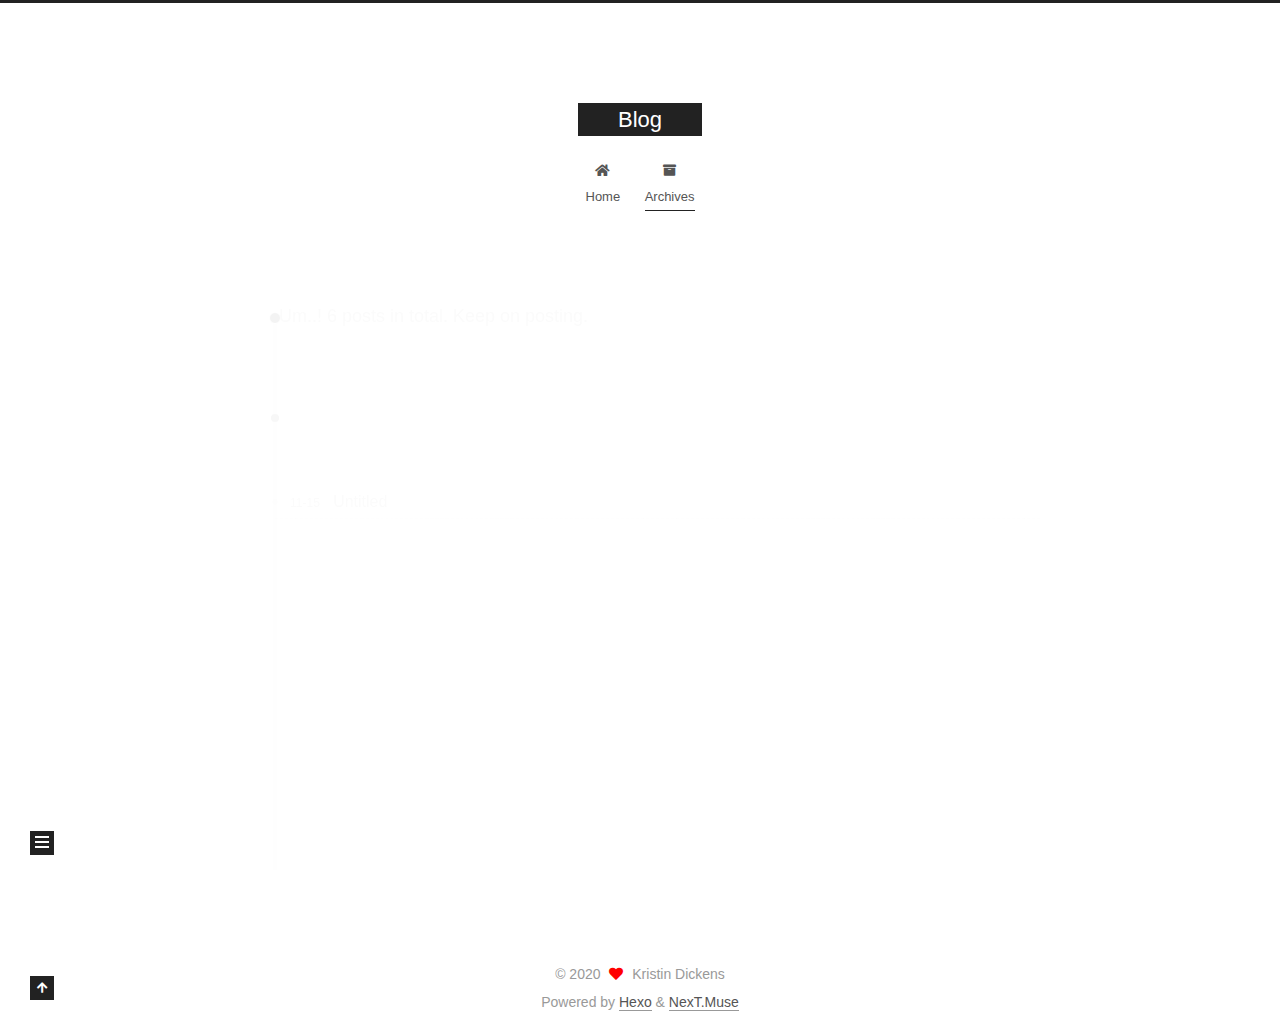
<file: archives/index.html>
<!DOCTYPE html>
<html lang="en">
<head>
  <meta charset="UTF-8">
<meta name="viewport" content="width=device-width, initial-scale=1, maximum-scale=2">
<meta name="theme-color" content="#222">
<meta name="generator" content="Hexo 5.2.0">
  <link rel="apple-touch-icon" sizes="180x180" href="/images/apple-touch-icon-next.png">
  <link rel="icon" type="image/png" sizes="32x32" href="/images/favicon-32x32-next.png">
  <link rel="icon" type="image/png" sizes="16x16" href="/images/favicon-16x16-next.png">
  <link rel="mask-icon" href="/images/logo.svg" color="#222">

<link rel="stylesheet" href="/css/main.css">


<link rel="stylesheet" href="/lib/font-awesome/css/all.min.css">

<script id="hexo-configurations">
    var NexT = window.NexT || {};
    var CONFIG = {"hostname":"example.com","root":"/","scheme":"Muse","version":"7.8.0","exturl":false,"sidebar":{"position":"left","display":"post","padding":18,"offset":12,"onmobile":false},"copycode":{"enable":false,"show_result":false,"style":null},"back2top":{"enable":true,"sidebar":false,"scrollpercent":false},"bookmark":{"enable":false,"color":"#222","save":"auto"},"fancybox":false,"mediumzoom":false,"lazyload":false,"pangu":false,"comments":{"style":"tabs","active":null,"storage":true,"lazyload":false,"nav":null},"algolia":{"hits":{"per_page":10},"labels":{"input_placeholder":"Search for Posts","hits_empty":"We didn't find any results for the search: ${query}","hits_stats":"${hits} results found in ${time} ms"}},"localsearch":{"enable":false,"trigger":"auto","top_n_per_article":1,"unescape":false,"preload":false},"motion":{"enable":true,"async":false,"transition":{"post_block":"fadeIn","post_header":"slideDownIn","post_body":"slideDownIn","coll_header":"slideLeftIn","sidebar":"slideUpIn"}}};
  </script>

  <meta property="og:type" content="website">
<meta property="og:title" content="Blog">
<meta property="og:url" content="http://example.com/archives/index.html">
<meta property="og:site_name" content="Blog">
<meta property="og:locale" content="en_US">
<meta property="article:author" content="Kristin Dickens">
<meta name="twitter:card" content="summary">

<link rel="canonical" href="http://example.com/archives/">


<script id="page-configurations">
  // https://hexo.io/docs/variables.html
  CONFIG.page = {
    sidebar: "",
    isHome : false,
    isPost : false,
    lang   : 'en'
  };
</script>

  <title>Archive | Blog</title>
  






  <noscript>
  <style>
  .use-motion .brand,
  .use-motion .menu-item,
  .sidebar-inner,
  .use-motion .post-block,
  .use-motion .pagination,
  .use-motion .comments,
  .use-motion .post-header,
  .use-motion .post-body,
  .use-motion .collection-header { opacity: initial; }

  .use-motion .site-title,
  .use-motion .site-subtitle {
    opacity: initial;
    top: initial;
  }

  .use-motion .logo-line-before i { left: initial; }
  .use-motion .logo-line-after i { right: initial; }
  </style>
</noscript>

</head>

<body itemscope itemtype="http://schema.org/WebPage">
  <div class="container use-motion">
    <div class="headband"></div>

    <header class="header" itemscope itemtype="http://schema.org/WPHeader">
      <div class="header-inner"><div class="site-brand-container">
  <div class="site-nav-toggle">
    <div class="toggle" aria-label="Toggle navigation bar">
      <span class="toggle-line toggle-line-first"></span>
      <span class="toggle-line toggle-line-middle"></span>
      <span class="toggle-line toggle-line-last"></span>
    </div>
  </div>

  <div class="site-meta">

    <a href="/" class="brand" rel="start">
      <span class="logo-line-before"><i></i></span>
      <h1 class="site-title">Blog</h1>
      <span class="logo-line-after"><i></i></span>
    </a>
  </div>

  <div class="site-nav-right">
    <div class="toggle popup-trigger">
    </div>
  </div>
</div>




<nav class="site-nav">
  <ul id="menu" class="main-menu menu">
        <li class="menu-item menu-item-home">

    <a href="/" rel="section"><i class="fa fa-home fa-fw"></i>Home</a>

  </li>
        <li class="menu-item menu-item-archives">

    <a href="/archives/" rel="section"><i class="fa fa-archive fa-fw"></i>Archives</a>

  </li>
  </ul>
</nav>




</div>
    </header>

    
  <div class="back-to-top">
    <i class="fa fa-arrow-up"></i>
    <span>0%</span>
  </div>


    <main class="main">
      <div class="main-inner">
        <div class="content-wrap">
          

          <div class="content archive">
            

  
  
  
  <div class="post-block">
    <div class="posts-collapse">
      <div class="collection-title">
        <span class="collection-header">Um..! 6 posts in total. Keep on posting.</span>
      </div>

      
    <div class="collection-year">
      <span class="collection-header">2020</span>
    </div>

  <article itemscope itemtype="http://schema.org/Article">
    <header class="post-header">

      <div class="post-meta">
        <time itemprop="dateCreated"
              datetime="2020-11-15T20:20:52+08:00"
              content="2020-11-15">
          11-15
        </time>
      </div>

      <div class="post-title">
          <a class="post-title-link" href="/2020/11/15/Typora%E4%BD%BF%E7%94%A8%E7%AC%94%E8%AE%B0/" itemprop="url">
            <span itemprop="name">Untitled</span>
          </a>
      </div>

    </header>
  </article>

  <article itemscope itemtype="http://schema.org/Article">
    <header class="post-header">

      <div class="post-meta">
        <time itemprop="dateCreated"
              datetime="2020-11-15T16:42:09+08:00"
              content="2020-11-15">
          11-15
        </time>
      </div>

      <div class="post-title">
          <a class="post-title-link" href="/2020/11/15/PS%E6%8A%80%E5%B7%A7%EF%BC%9A%E5%8E%BB%E9%99%A4%E6%9D%82%E7%89%A9/" itemprop="url">
            <span itemprop="name">Untitled</span>
          </a>
      </div>

    </header>
  </article>

  <article itemscope itemtype="http://schema.org/Article">
    <header class="post-header">

      <div class="post-meta">
        <time itemprop="dateCreated"
              datetime="2020-11-15T16:37:11+08:00"
              content="2020-11-15">
          11-15
        </time>
      </div>

      <div class="post-title">
          <a class="post-title-link" href="/2020/11/15/Untitled/" itemprop="url">
            <span itemprop="name">Untitled</span>
          </a>
      </div>

    </header>
  </article>

  <article itemscope itemtype="http://schema.org/Article">
    <header class="post-header">

      <div class="post-meta">
        <time itemprop="dateCreated"
              datetime="2020-11-14T15:03:25+08:00"
              content="2020-11-14">
          11-14
        </time>
      </div>

      <div class="post-title">
          <a class="post-title-link" href="/2020/11/14/win10/" itemprop="url">
            <span itemprop="name">Untitled</span>
          </a>
      </div>

    </header>
  </article>

  <article itemscope itemtype="http://schema.org/Article">
    <header class="post-header">

      <div class="post-meta">
        <time itemprop="dateCreated"
              datetime="2020-11-14T10:32:48+08:00"
              content="2020-11-14">
          11-14
        </time>
      </div>

      <div class="post-title">
          <a class="post-title-link" href="/2020/11/14/%E6%90%AD%E5%BB%BAhexo/" itemprop="url">
            <span itemprop="name">Untitled</span>
          </a>
      </div>

    </header>
  </article>

  <article itemscope itemtype="http://schema.org/Article">
    <header class="post-header">

      <div class="post-meta">
        <time itemprop="dateCreated"
              datetime="2020-11-14T10:00:14+08:00"
              content="2020-11-14">
          11-14
        </time>
      </div>

      <div class="post-title">
          <a class="post-title-link" href="/2020/11/14/hello-world/" itemprop="url">
            <span itemprop="name">Hello World</span>
          </a>
      </div>

    </header>
  </article>


    </div>
  </div>
  
  
  

  



          </div>
          

<script>
  window.addEventListener('tabs:register', () => {
    let { activeClass } = CONFIG.comments;
    if (CONFIG.comments.storage) {
      activeClass = localStorage.getItem('comments_active') || activeClass;
    }
    if (activeClass) {
      let activeTab = document.querySelector(`a[href="#comment-${activeClass}"]`);
      if (activeTab) {
        activeTab.click();
      }
    }
  });
  if (CONFIG.comments.storage) {
    window.addEventListener('tabs:click', event => {
      if (!event.target.matches('.tabs-comment .tab-content .tab-pane')) return;
      let commentClass = event.target.classList[1];
      localStorage.setItem('comments_active', commentClass);
    });
  }
</script>

        </div>
          
  
  <div class="toggle sidebar-toggle">
    <span class="toggle-line toggle-line-first"></span>
    <span class="toggle-line toggle-line-middle"></span>
    <span class="toggle-line toggle-line-last"></span>
  </div>

  <aside class="sidebar">
    <div class="sidebar-inner">

      <ul class="sidebar-nav motion-element">
        <li class="sidebar-nav-toc">
          Table of Contents
        </li>
        <li class="sidebar-nav-overview">
          Overview
        </li>
      </ul>

      <!--noindex-->
      <div class="post-toc-wrap sidebar-panel">
      </div>
      <!--/noindex-->

      <div class="site-overview-wrap sidebar-panel">
        <div class="site-author motion-element" itemprop="author" itemscope itemtype="http://schema.org/Person">
  <p class="site-author-name" itemprop="name">Kristin Dickens</p>
  <div class="site-description" itemprop="description"></div>
</div>
<div class="site-state-wrap motion-element">
  <nav class="site-state">
      <div class="site-state-item site-state-posts">
          <a href="/archives/">
        
          <span class="site-state-item-count">6</span>
          <span class="site-state-item-name">posts</span>
        </a>
      </div>
  </nav>
</div>



      </div>

    </div>
  </aside>
  <div id="sidebar-dimmer"></div>


      </div>
    </main>

    <footer class="footer">
      <div class="footer-inner">
        

        

<div class="copyright">
  
  &copy; 
  <span itemprop="copyrightYear">2020</span>
  <span class="with-love">
    <i class="fa fa-heart"></i>
  </span>
  <span class="author" itemprop="copyrightHolder">Kristin Dickens</span>
</div>
  <div class="powered-by">Powered by <a href="https://hexo.io/" class="theme-link" rel="noopener" target="_blank">Hexo</a> & <a href="https://muse.theme-next.org/" class="theme-link" rel="noopener" target="_blank">NexT.Muse</a>
  </div>

        








      </div>
    </footer>
  </div>

  
  <script src="/lib/anime.min.js"></script>
  <script src="/lib/velocity/velocity.min.js"></script>
  <script src="/lib/velocity/velocity.ui.min.js"></script>

<script src="/js/utils.js"></script>

<script src="/js/motion.js"></script>


<script src="/js/schemes/muse.js"></script>


<script src="/js/next-boot.js"></script>




  















  

  

</body>
</html>
</file>
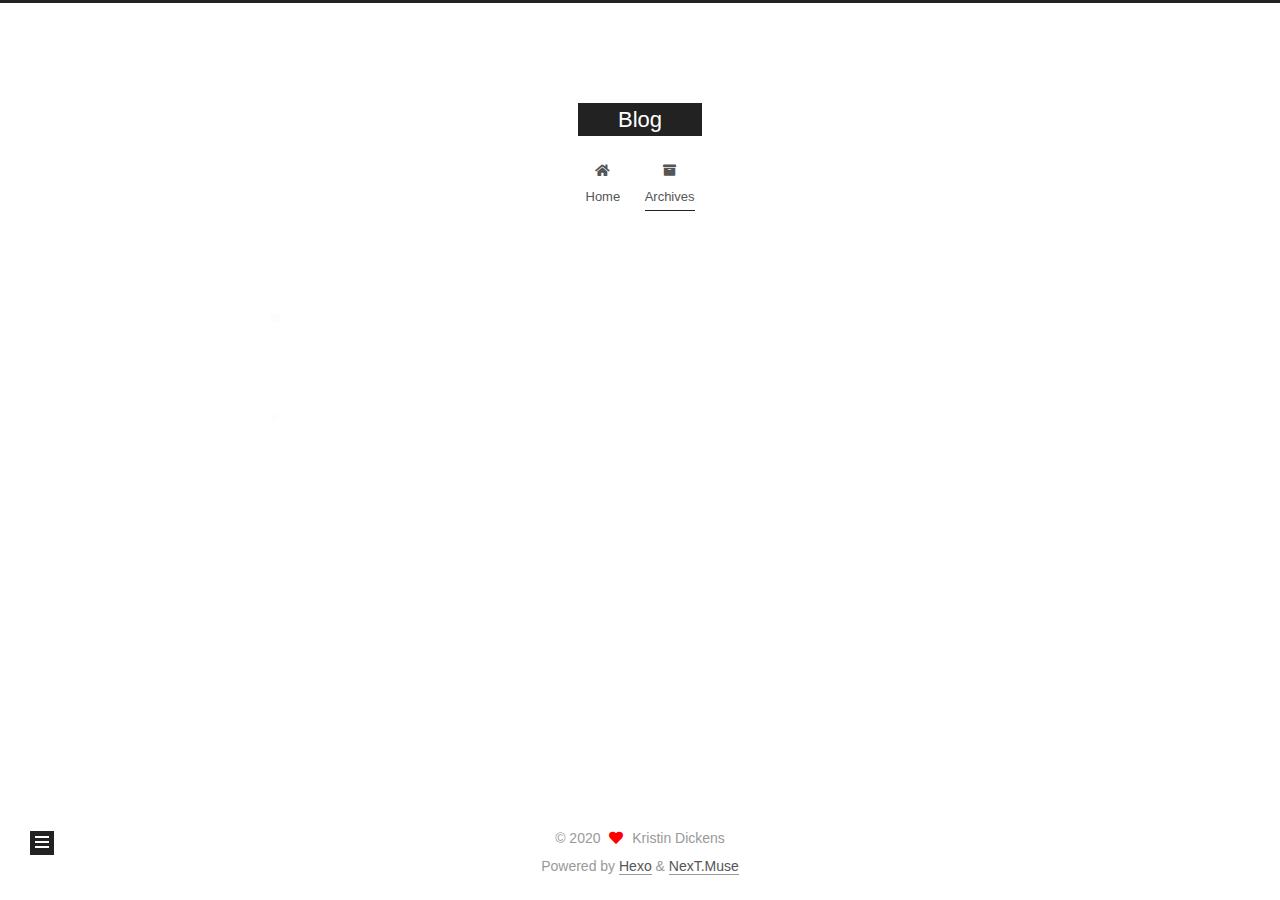
<file: archives/2020/index.html>
<!DOCTYPE html>
<html lang="en">
<head>
  <meta charset="UTF-8">
<meta name="viewport" content="width=device-width, initial-scale=1, maximum-scale=2">
<meta name="theme-color" content="#222">
<meta name="generator" content="Hexo 5.2.0">
  <link rel="apple-touch-icon" sizes="180x180" href="/images/apple-touch-icon-next.png">
  <link rel="icon" type="image/png" sizes="32x32" href="/images/favicon-32x32-next.png">
  <link rel="icon" type="image/png" sizes="16x16" href="/images/favicon-16x16-next.png">
  <link rel="mask-icon" href="/images/logo.svg" color="#222">

<link rel="stylesheet" href="/css/main.css">


<link rel="stylesheet" href="/lib/font-awesome/css/all.min.css">

<script id="hexo-configurations">
    var NexT = window.NexT || {};
    var CONFIG = {"hostname":"example.com","root":"/","scheme":"Muse","version":"7.8.0","exturl":false,"sidebar":{"position":"left","display":"post","padding":18,"offset":12,"onmobile":false},"copycode":{"enable":false,"show_result":false,"style":null},"back2top":{"enable":true,"sidebar":false,"scrollpercent":false},"bookmark":{"enable":false,"color":"#222","save":"auto"},"fancybox":false,"mediumzoom":false,"lazyload":false,"pangu":false,"comments":{"style":"tabs","active":null,"storage":true,"lazyload":false,"nav":null},"algolia":{"hits":{"per_page":10},"labels":{"input_placeholder":"Search for Posts","hits_empty":"We didn't find any results for the search: ${query}","hits_stats":"${hits} results found in ${time} ms"}},"localsearch":{"enable":false,"trigger":"auto","top_n_per_article":1,"unescape":false,"preload":false},"motion":{"enable":true,"async":false,"transition":{"post_block":"fadeIn","post_header":"slideDownIn","post_body":"slideDownIn","coll_header":"slideLeftIn","sidebar":"slideUpIn"}}};
  </script>

  <meta property="og:type" content="website">
<meta property="og:title" content="Blog">
<meta property="og:url" content="http://example.com/archives/2020/index.html">
<meta property="og:site_name" content="Blog">
<meta property="og:locale" content="en_US">
<meta property="article:author" content="Kristin Dickens">
<meta name="twitter:card" content="summary">

<link rel="canonical" href="http://example.com/archives/2020/">


<script id="page-configurations">
  // https://hexo.io/docs/variables.html
  CONFIG.page = {
    sidebar: "",
    isHome : false,
    isPost : false,
    lang   : 'en'
  };
</script>

  <title>Archive | Blog</title>
  






  <noscript>
  <style>
  .use-motion .brand,
  .use-motion .menu-item,
  .sidebar-inner,
  .use-motion .post-block,
  .use-motion .pagination,
  .use-motion .comments,
  .use-motion .post-header,
  .use-motion .post-body,
  .use-motion .collection-header { opacity: initial; }

  .use-motion .site-title,
  .use-motion .site-subtitle {
    opacity: initial;
    top: initial;
  }

  .use-motion .logo-line-before i { left: initial; }
  .use-motion .logo-line-after i { right: initial; }
  </style>
</noscript>

</head>

<body itemscope itemtype="http://schema.org/WebPage">
  <div class="container use-motion">
    <div class="headband"></div>

    <header class="header" itemscope itemtype="http://schema.org/WPHeader">
      <div class="header-inner"><div class="site-brand-container">
  <div class="site-nav-toggle">
    <div class="toggle" aria-label="Toggle navigation bar">
      <span class="toggle-line toggle-line-first"></span>
      <span class="toggle-line toggle-line-middle"></span>
      <span class="toggle-line toggle-line-last"></span>
    </div>
  </div>

  <div class="site-meta">

    <a href="/" class="brand" rel="start">
      <span class="logo-line-before"><i></i></span>
      <h1 class="site-title">Blog</h1>
      <span class="logo-line-after"><i></i></span>
    </a>
  </div>

  <div class="site-nav-right">
    <div class="toggle popup-trigger">
    </div>
  </div>
</div>




<nav class="site-nav">
  <ul id="menu" class="main-menu menu">
        <li class="menu-item menu-item-home">

    <a href="/" rel="section"><i class="fa fa-home fa-fw"></i>Home</a>

  </li>
        <li class="menu-item menu-item-archives">

    <a href="/archives/" rel="section"><i class="fa fa-archive fa-fw"></i>Archives</a>

  </li>
  </ul>
</nav>




</div>
    </header>

    
  <div class="back-to-top">
    <i class="fa fa-arrow-up"></i>
    <span>0%</span>
  </div>


    <main class="main">
      <div class="main-inner">
        <div class="content-wrap">
          

          <div class="content archive">
            

  
  
  
  <div class="post-block">
    <div class="posts-collapse">
      <div class="collection-title">
        <span class="collection-header">Um..! 4 posts in total. Keep on posting.</span>
      </div>

      
    <div class="collection-year">
      <span class="collection-header">2020</span>
    </div>

  <article itemscope itemtype="http://schema.org/Article">
    <header class="post-header">

      <div class="post-meta">
        <time itemprop="dateCreated"
              datetime="2020-11-15T20:20:52+08:00"
              content="2020-11-15">
          11-15
        </time>
      </div>

      <div class="post-title">
          <a class="post-title-link" href="/2020/11/15/Typora%E4%BD%BF%E7%94%A8%E7%AC%94%E8%AE%B0/" itemprop="url">
            <span itemprop="name">Untitled</span>
          </a>
      </div>

    </header>
  </article>

  <article itemscope itemtype="http://schema.org/Article">
    <header class="post-header">

      <div class="post-meta">
        <time itemprop="dateCreated"
              datetime="2020-11-15T16:37:11+08:00"
              content="2020-11-15">
          11-15
        </time>
      </div>

      <div class="post-title">
          <a class="post-title-link" href="/2020/11/15/Untitled/" itemprop="url">
            <span itemprop="name">Untitled</span>
          </a>
      </div>

    </header>
  </article>

  <article itemscope itemtype="http://schema.org/Article">
    <header class="post-header">

      <div class="post-meta">
        <time itemprop="dateCreated"
              datetime="2020-11-14T10:32:48+08:00"
              content="2020-11-14">
          11-14
        </time>
      </div>

      <div class="post-title">
          <a class="post-title-link" href="/2020/11/14/%E6%90%AD%E5%BB%BAhexo/" itemprop="url">
            <span itemprop="name">Untitled</span>
          </a>
      </div>

    </header>
  </article>

  <article itemscope itemtype="http://schema.org/Article">
    <header class="post-header">

      <div class="post-meta">
        <time itemprop="dateCreated"
              datetime="2020-11-14T10:00:14+08:00"
              content="2020-11-14">
          11-14
        </time>
      </div>

      <div class="post-title">
          <a class="post-title-link" href="/2020/11/14/hello-world/" itemprop="url">
            <span itemprop="name">Hello World</span>
          </a>
      </div>

    </header>
  </article>


    </div>
  </div>
  
  
  

  



          </div>
          

<script>
  window.addEventListener('tabs:register', () => {
    let { activeClass } = CONFIG.comments;
    if (CONFIG.comments.storage) {
      activeClass = localStorage.getItem('comments_active') || activeClass;
    }
    if (activeClass) {
      let activeTab = document.querySelector(`a[href="#comment-${activeClass}"]`);
      if (activeTab) {
        activeTab.click();
      }
    }
  });
  if (CONFIG.comments.storage) {
    window.addEventListener('tabs:click', event => {
      if (!event.target.matches('.tabs-comment .tab-content .tab-pane')) return;
      let commentClass = event.target.classList[1];
      localStorage.setItem('comments_active', commentClass);
    });
  }
</script>

        </div>
          
  
  <div class="toggle sidebar-toggle">
    <span class="toggle-line toggle-line-first"></span>
    <span class="toggle-line toggle-line-middle"></span>
    <span class="toggle-line toggle-line-last"></span>
  </div>

  <aside class="sidebar">
    <div class="sidebar-inner">

      <ul class="sidebar-nav motion-element">
        <li class="sidebar-nav-toc">
          Table of Contents
        </li>
        <li class="sidebar-nav-overview">
          Overview
        </li>
      </ul>

      <!--noindex-->
      <div class="post-toc-wrap sidebar-panel">
      </div>
      <!--/noindex-->

      <div class="site-overview-wrap sidebar-panel">
        <div class="site-author motion-element" itemprop="author" itemscope itemtype="http://schema.org/Person">
  <p class="site-author-name" itemprop="name">Kristin Dickens</p>
  <div class="site-description" itemprop="description"></div>
</div>
<div class="site-state-wrap motion-element">
  <nav class="site-state">
      <div class="site-state-item site-state-posts">
          <a href="/archives/">
        
          <span class="site-state-item-count">4</span>
          <span class="site-state-item-name">posts</span>
        </a>
      </div>
  </nav>
</div>



      </div>

    </div>
  </aside>
  <div id="sidebar-dimmer"></div>


      </div>
    </main>

    <footer class="footer">
      <div class="footer-inner">
        

        

<div class="copyright">
  
  &copy; 
  <span itemprop="copyrightYear">2020</span>
  <span class="with-love">
    <i class="fa fa-heart"></i>
  </span>
  <span class="author" itemprop="copyrightHolder">Kristin Dickens</span>
</div>
  <div class="powered-by">Powered by <a href="https://hexo.io/" class="theme-link" rel="noopener" target="_blank">Hexo</a> & <a href="https://muse.theme-next.org/" class="theme-link" rel="noopener" target="_blank">NexT.Muse</a>
  </div>

        








      </div>
    </footer>
  </div>

  
  <script src="/lib/anime.min.js"></script>
  <script src="/lib/velocity/velocity.min.js"></script>
  <script src="/lib/velocity/velocity.ui.min.js"></script>

<script src="/js/utils.js"></script>

<script src="/js/motion.js"></script>


<script src="/js/schemes/muse.js"></script>


<script src="/js/next-boot.js"></script>




  















  

  

</body>
</html>
</file>
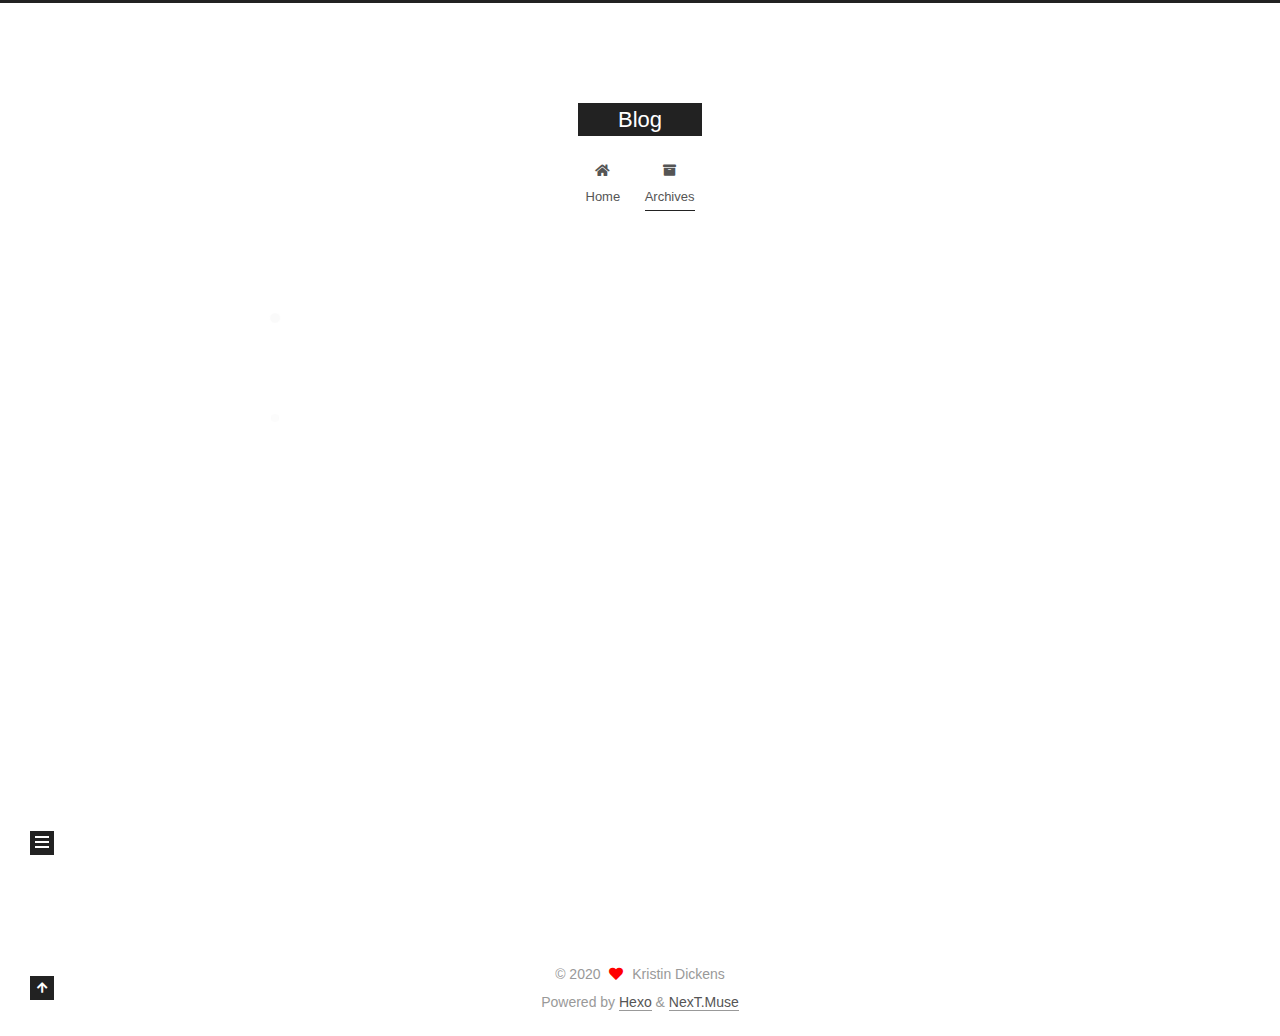
<file: archives/2020/11/index.html>
<!DOCTYPE html>
<html lang="en">
<head>
  <meta charset="UTF-8">
<meta name="viewport" content="width=device-width, initial-scale=1, maximum-scale=2">
<meta name="theme-color" content="#222">
<meta name="generator" content="Hexo 5.2.0">
  <link rel="apple-touch-icon" sizes="180x180" href="/images/apple-touch-icon-next.png">
  <link rel="icon" type="image/png" sizes="32x32" href="/images/favicon-32x32-next.png">
  <link rel="icon" type="image/png" sizes="16x16" href="/images/favicon-16x16-next.png">
  <link rel="mask-icon" href="/images/logo.svg" color="#222">

<link rel="stylesheet" href="/css/main.css">


<link rel="stylesheet" href="/lib/font-awesome/css/all.min.css">

<script id="hexo-configurations">
    var NexT = window.NexT || {};
    var CONFIG = {"hostname":"example.com","root":"/","scheme":"Muse","version":"7.8.0","exturl":false,"sidebar":{"position":"left","display":"post","padding":18,"offset":12,"onmobile":false},"copycode":{"enable":false,"show_result":false,"style":null},"back2top":{"enable":true,"sidebar":false,"scrollpercent":false},"bookmark":{"enable":false,"color":"#222","save":"auto"},"fancybox":false,"mediumzoom":false,"lazyload":false,"pangu":false,"comments":{"style":"tabs","active":null,"storage":true,"lazyload":false,"nav":null},"algolia":{"hits":{"per_page":10},"labels":{"input_placeholder":"Search for Posts","hits_empty":"We didn't find any results for the search: ${query}","hits_stats":"${hits} results found in ${time} ms"}},"localsearch":{"enable":false,"trigger":"auto","top_n_per_article":1,"unescape":false,"preload":false},"motion":{"enable":true,"async":false,"transition":{"post_block":"fadeIn","post_header":"slideDownIn","post_body":"slideDownIn","coll_header":"slideLeftIn","sidebar":"slideUpIn"}}};
  </script>

  <meta property="og:type" content="website">
<meta property="og:title" content="Blog">
<meta property="og:url" content="http://example.com/archives/2020/11/index.html">
<meta property="og:site_name" content="Blog">
<meta property="og:locale" content="en_US">
<meta property="article:author" content="Kristin Dickens">
<meta name="twitter:card" content="summary">

<link rel="canonical" href="http://example.com/archives/2020/11/">


<script id="page-configurations">
  // https://hexo.io/docs/variables.html
  CONFIG.page = {
    sidebar: "",
    isHome : false,
    isPost : false,
    lang   : 'en'
  };
</script>

  <title>Archive | Blog</title>
  






  <noscript>
  <style>
  .use-motion .brand,
  .use-motion .menu-item,
  .sidebar-inner,
  .use-motion .post-block,
  .use-motion .pagination,
  .use-motion .comments,
  .use-motion .post-header,
  .use-motion .post-body,
  .use-motion .collection-header { opacity: initial; }

  .use-motion .site-title,
  .use-motion .site-subtitle {
    opacity: initial;
    top: initial;
  }

  .use-motion .logo-line-before i { left: initial; }
  .use-motion .logo-line-after i { right: initial; }
  </style>
</noscript>

</head>

<body itemscope itemtype="http://schema.org/WebPage">
  <div class="container use-motion">
    <div class="headband"></div>

    <header class="header" itemscope itemtype="http://schema.org/WPHeader">
      <div class="header-inner"><div class="site-brand-container">
  <div class="site-nav-toggle">
    <div class="toggle" aria-label="Toggle navigation bar">
      <span class="toggle-line toggle-line-first"></span>
      <span class="toggle-line toggle-line-middle"></span>
      <span class="toggle-line toggle-line-last"></span>
    </div>
  </div>

  <div class="site-meta">

    <a href="/" class="brand" rel="start">
      <span class="logo-line-before"><i></i></span>
      <h1 class="site-title">Blog</h1>
      <span class="logo-line-after"><i></i></span>
    </a>
  </div>

  <div class="site-nav-right">
    <div class="toggle popup-trigger">
    </div>
  </div>
</div>




<nav class="site-nav">
  <ul id="menu" class="main-menu menu">
        <li class="menu-item menu-item-home">

    <a href="/" rel="section"><i class="fa fa-home fa-fw"></i>Home</a>

  </li>
        <li class="menu-item menu-item-archives">

    <a href="/archives/" rel="section"><i class="fa fa-archive fa-fw"></i>Archives</a>

  </li>
  </ul>
</nav>




</div>
    </header>

    
  <div class="back-to-top">
    <i class="fa fa-arrow-up"></i>
    <span>0%</span>
  </div>


    <main class="main">
      <div class="main-inner">
        <div class="content-wrap">
          

          <div class="content archive">
            

  
  
  
  <div class="post-block">
    <div class="posts-collapse">
      <div class="collection-title">
        <span class="collection-header">Um..! 6 posts in total. Keep on posting.</span>
      </div>

      
    <div class="collection-year">
      <span class="collection-header">2020</span>
    </div>

  <article itemscope itemtype="http://schema.org/Article">
    <header class="post-header">

      <div class="post-meta">
        <time itemprop="dateCreated"
              datetime="2020-11-15T20:20:52+08:00"
              content="2020-11-15">
          11-15
        </time>
      </div>

      <div class="post-title">
          <a class="post-title-link" href="/2020/11/15/Typora%E4%BD%BF%E7%94%A8%E7%AC%94%E8%AE%B0/" itemprop="url">
            <span itemprop="name">Untitled</span>
          </a>
      </div>

    </header>
  </article>

  <article itemscope itemtype="http://schema.org/Article">
    <header class="post-header">

      <div class="post-meta">
        <time itemprop="dateCreated"
              datetime="2020-11-15T16:42:09+08:00"
              content="2020-11-15">
          11-15
        </time>
      </div>

      <div class="post-title">
          <a class="post-title-link" href="/2020/11/15/PS%E6%8A%80%E5%B7%A7%EF%BC%9A%E5%8E%BB%E9%99%A4%E6%9D%82%E7%89%A9/" itemprop="url">
            <span itemprop="name">Untitled</span>
          </a>
      </div>

    </header>
  </article>

  <article itemscope itemtype="http://schema.org/Article">
    <header class="post-header">

      <div class="post-meta">
        <time itemprop="dateCreated"
              datetime="2020-11-15T16:37:11+08:00"
              content="2020-11-15">
          11-15
        </time>
      </div>

      <div class="post-title">
          <a class="post-title-link" href="/2020/11/15/Untitled/" itemprop="url">
            <span itemprop="name">Untitled</span>
          </a>
      </div>

    </header>
  </article>

  <article itemscope itemtype="http://schema.org/Article">
    <header class="post-header">

      <div class="post-meta">
        <time itemprop="dateCreated"
              datetime="2020-11-14T15:03:25+08:00"
              content="2020-11-14">
          11-14
        </time>
      </div>

      <div class="post-title">
          <a class="post-title-link" href="/2020/11/14/win10/" itemprop="url">
            <span itemprop="name">Untitled</span>
          </a>
      </div>

    </header>
  </article>

  <article itemscope itemtype="http://schema.org/Article">
    <header class="post-header">

      <div class="post-meta">
        <time itemprop="dateCreated"
              datetime="2020-11-14T10:32:48+08:00"
              content="2020-11-14">
          11-14
        </time>
      </div>

      <div class="post-title">
          <a class="post-title-link" href="/2020/11/14/%E6%90%AD%E5%BB%BAhexo/" itemprop="url">
            <span itemprop="name">Untitled</span>
          </a>
      </div>

    </header>
  </article>

  <article itemscope itemtype="http://schema.org/Article">
    <header class="post-header">

      <div class="post-meta">
        <time itemprop="dateCreated"
              datetime="2020-11-14T10:00:14+08:00"
              content="2020-11-14">
          11-14
        </time>
      </div>

      <div class="post-title">
          <a class="post-title-link" href="/2020/11/14/hello-world/" itemprop="url">
            <span itemprop="name">Hello World</span>
          </a>
      </div>

    </header>
  </article>


    </div>
  </div>
  
  
  

  



          </div>
          

<script>
  window.addEventListener('tabs:register', () => {
    let { activeClass } = CONFIG.comments;
    if (CONFIG.comments.storage) {
      activeClass = localStorage.getItem('comments_active') || activeClass;
    }
    if (activeClass) {
      let activeTab = document.querySelector(`a[href="#comment-${activeClass}"]`);
      if (activeTab) {
        activeTab.click();
      }
    }
  });
  if (CONFIG.comments.storage) {
    window.addEventListener('tabs:click', event => {
      if (!event.target.matches('.tabs-comment .tab-content .tab-pane')) return;
      let commentClass = event.target.classList[1];
      localStorage.setItem('comments_active', commentClass);
    });
  }
</script>

        </div>
          
  
  <div class="toggle sidebar-toggle">
    <span class="toggle-line toggle-line-first"></span>
    <span class="toggle-line toggle-line-middle"></span>
    <span class="toggle-line toggle-line-last"></span>
  </div>

  <aside class="sidebar">
    <div class="sidebar-inner">

      <ul class="sidebar-nav motion-element">
        <li class="sidebar-nav-toc">
          Table of Contents
        </li>
        <li class="sidebar-nav-overview">
          Overview
        </li>
      </ul>

      <!--noindex-->
      <div class="post-toc-wrap sidebar-panel">
      </div>
      <!--/noindex-->

      <div class="site-overview-wrap sidebar-panel">
        <div class="site-author motion-element" itemprop="author" itemscope itemtype="http://schema.org/Person">
  <p class="site-author-name" itemprop="name">Kristin Dickens</p>
  <div class="site-description" itemprop="description"></div>
</div>
<div class="site-state-wrap motion-element">
  <nav class="site-state">
      <div class="site-state-item site-state-posts">
          <a href="/archives/">
        
          <span class="site-state-item-count">6</span>
          <span class="site-state-item-name">posts</span>
        </a>
      </div>
  </nav>
</div>



      </div>

    </div>
  </aside>
  <div id="sidebar-dimmer"></div>


      </div>
    </main>

    <footer class="footer">
      <div class="footer-inner">
        

        

<div class="copyright">
  
  &copy; 
  <span itemprop="copyrightYear">2020</span>
  <span class="with-love">
    <i class="fa fa-heart"></i>
  </span>
  <span class="author" itemprop="copyrightHolder">Kristin Dickens</span>
</div>
  <div class="powered-by">Powered by <a href="https://hexo.io/" class="theme-link" rel="noopener" target="_blank">Hexo</a> & <a href="https://muse.theme-next.org/" class="theme-link" rel="noopener" target="_blank">NexT.Muse</a>
  </div>

        








      </div>
    </footer>
  </div>

  
  <script src="/lib/anime.min.js"></script>
  <script src="/lib/velocity/velocity.min.js"></script>
  <script src="/lib/velocity/velocity.ui.min.js"></script>

<script src="/js/utils.js"></script>

<script src="/js/motion.js"></script>


<script src="/js/schemes/muse.js"></script>


<script src="/js/next-boot.js"></script>




  















  

  

</body>
</html>
</file>
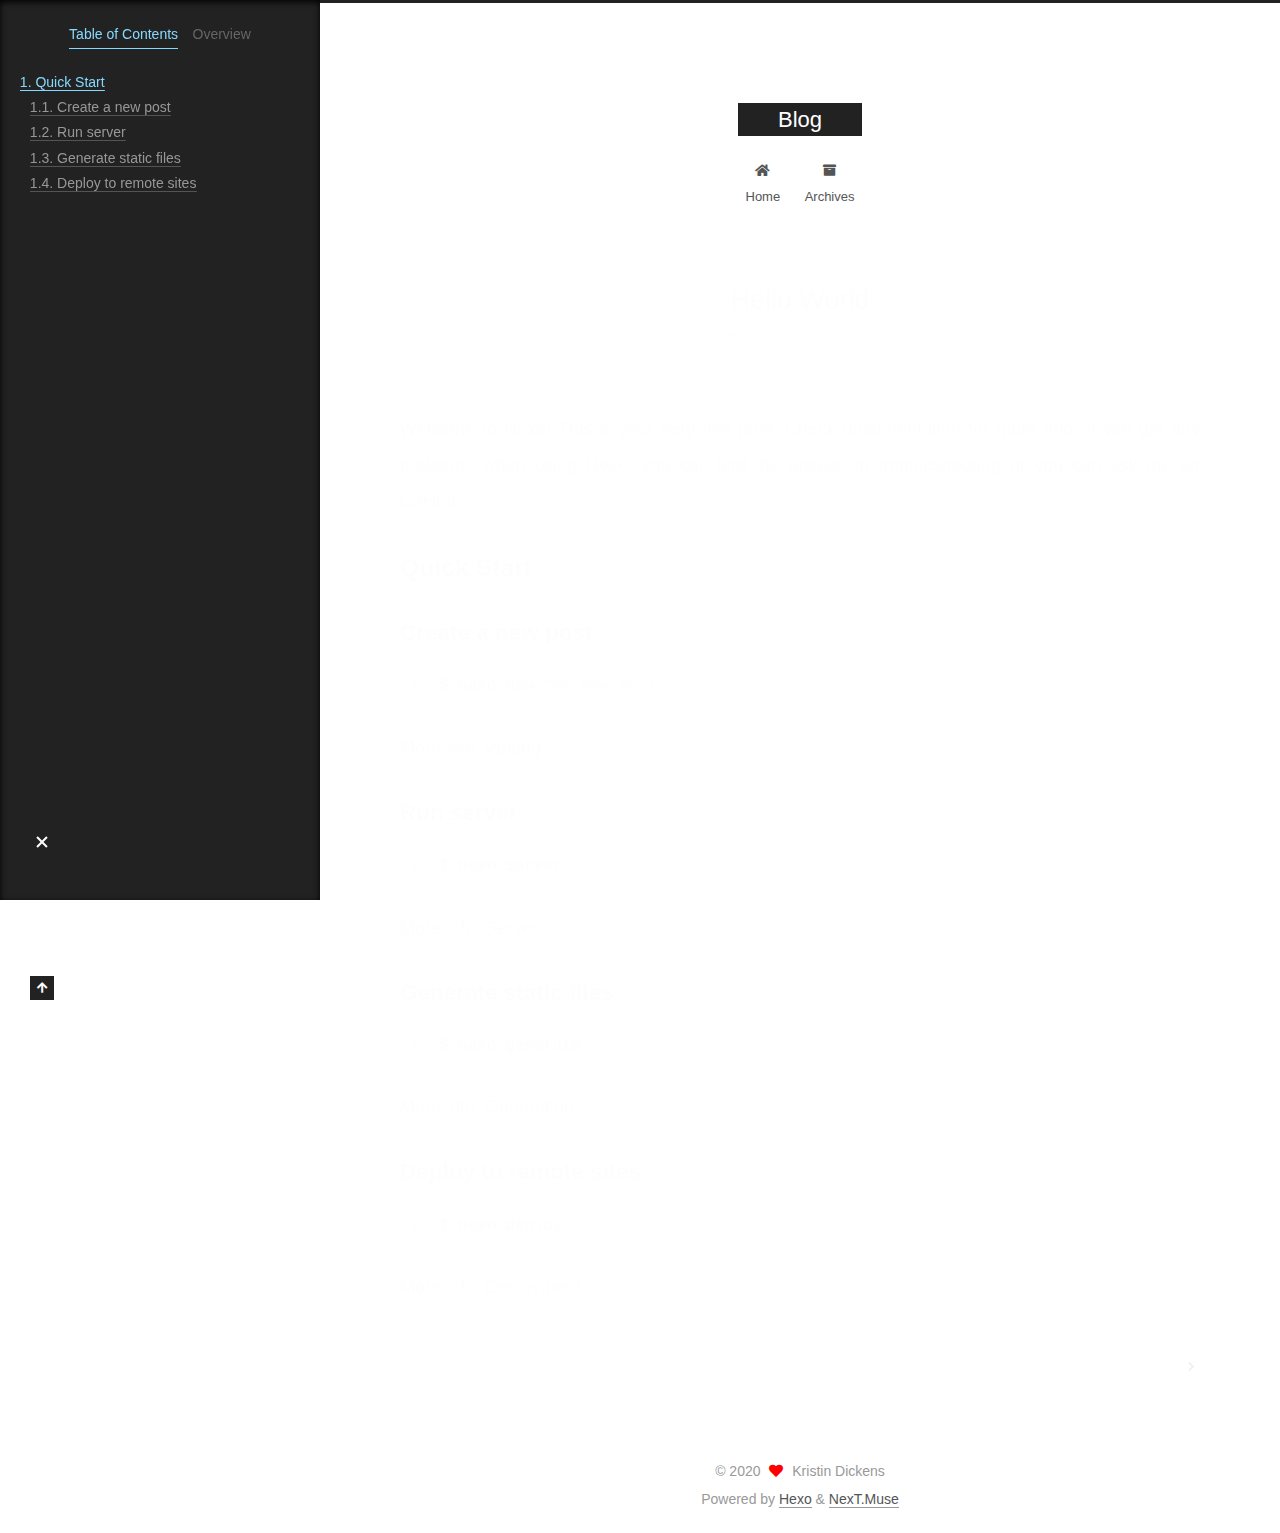
<file: 2020/11/14/hello-world/index.html>
<!DOCTYPE html>
<html lang="en">
<head>
  <meta charset="UTF-8">
<meta name="viewport" content="width=device-width, initial-scale=1, maximum-scale=2">
<meta name="theme-color" content="#222">
<meta name="generator" content="Hexo 5.2.0">
  <link rel="apple-touch-icon" sizes="180x180" href="/images/apple-touch-icon-next.png">
  <link rel="icon" type="image/png" sizes="32x32" href="/images/favicon-32x32-next.png">
  <link rel="icon" type="image/png" sizes="16x16" href="/images/favicon-16x16-next.png">
  <link rel="mask-icon" href="/images/logo.svg" color="#222">

<link rel="stylesheet" href="/css/main.css">


<link rel="stylesheet" href="/lib/font-awesome/css/all.min.css">

<script id="hexo-configurations">
    var NexT = window.NexT || {};
    var CONFIG = {"hostname":"example.com","root":"/","scheme":"Muse","version":"7.8.0","exturl":false,"sidebar":{"position":"left","display":"post","padding":18,"offset":12,"onmobile":false},"copycode":{"enable":false,"show_result":false,"style":null},"back2top":{"enable":true,"sidebar":false,"scrollpercent":false},"bookmark":{"enable":false,"color":"#222","save":"auto"},"fancybox":false,"mediumzoom":false,"lazyload":false,"pangu":false,"comments":{"style":"tabs","active":null,"storage":true,"lazyload":false,"nav":null},"algolia":{"hits":{"per_page":10},"labels":{"input_placeholder":"Search for Posts","hits_empty":"We didn't find any results for the search: ${query}","hits_stats":"${hits} results found in ${time} ms"}},"localsearch":{"enable":false,"trigger":"auto","top_n_per_article":1,"unescape":false,"preload":false},"motion":{"enable":true,"async":false,"transition":{"post_block":"fadeIn","post_header":"slideDownIn","post_body":"slideDownIn","coll_header":"slideLeftIn","sidebar":"slideUpIn"}}};
  </script>

  <meta name="description" content="Welcome to Hexo! This is your very first post. Check documentation for more info. If you get any problems when using Hexo, you can find the answer in troubleshooting or you can ask me on GitHub. Quick">
<meta property="og:type" content="article">
<meta property="og:title" content="Hello World">
<meta property="og:url" content="http://example.com/2020/11/14/hello-world/index.html">
<meta property="og:site_name" content="Blog">
<meta property="og:description" content="Welcome to Hexo! This is your very first post. Check documentation for more info. If you get any problems when using Hexo, you can find the answer in troubleshooting or you can ask me on GitHub. Quick">
<meta property="og:locale" content="en_US">
<meta property="article:published_time" content="2020-11-14T02:00:14.137Z">
<meta property="article:modified_time" content="2020-11-14T03:57:00.013Z">
<meta property="article:author" content="Kristin Dickens">
<meta name="twitter:card" content="summary">

<link rel="canonical" href="http://example.com/2020/11/14/hello-world/">


<script id="page-configurations">
  // https://hexo.io/docs/variables.html
  CONFIG.page = {
    sidebar: "",
    isHome : false,
    isPost : true,
    lang   : 'en'
  };
</script>

  <title>Hello World | Blog</title>
  






  <noscript>
  <style>
  .use-motion .brand,
  .use-motion .menu-item,
  .sidebar-inner,
  .use-motion .post-block,
  .use-motion .pagination,
  .use-motion .comments,
  .use-motion .post-header,
  .use-motion .post-body,
  .use-motion .collection-header { opacity: initial; }

  .use-motion .site-title,
  .use-motion .site-subtitle {
    opacity: initial;
    top: initial;
  }

  .use-motion .logo-line-before i { left: initial; }
  .use-motion .logo-line-after i { right: initial; }
  </style>
</noscript>

</head>

<body itemscope itemtype="http://schema.org/WebPage">
  <div class="container use-motion">
    <div class="headband"></div>

    <header class="header" itemscope itemtype="http://schema.org/WPHeader">
      <div class="header-inner"><div class="site-brand-container">
  <div class="site-nav-toggle">
    <div class="toggle" aria-label="Toggle navigation bar">
      <span class="toggle-line toggle-line-first"></span>
      <span class="toggle-line toggle-line-middle"></span>
      <span class="toggle-line toggle-line-last"></span>
    </div>
  </div>

  <div class="site-meta">

    <a href="/" class="brand" rel="start">
      <span class="logo-line-before"><i></i></span>
      <h1 class="site-title">Blog</h1>
      <span class="logo-line-after"><i></i></span>
    </a>
  </div>

  <div class="site-nav-right">
    <div class="toggle popup-trigger">
    </div>
  </div>
</div>




<nav class="site-nav">
  <ul id="menu" class="main-menu menu">
        <li class="menu-item menu-item-home">

    <a href="/" rel="section"><i class="fa fa-home fa-fw"></i>Home</a>

  </li>
        <li class="menu-item menu-item-archives">

    <a href="/archives/" rel="section"><i class="fa fa-archive fa-fw"></i>Archives</a>

  </li>
  </ul>
</nav>




</div>
    </header>

    
  <div class="back-to-top">
    <i class="fa fa-arrow-up"></i>
    <span>0%</span>
  </div>


    <main class="main">
      <div class="main-inner">
        <div class="content-wrap">
          

          <div class="content post posts-expand">
            

    
  
  
  <article itemscope itemtype="http://schema.org/Article" class="post-block" lang="en">
    <link itemprop="mainEntityOfPage" href="http://example.com/2020/11/14/hello-world/">

    <span hidden itemprop="author" itemscope itemtype="http://schema.org/Person">
      <meta itemprop="image" content="/images/avatar.gif">
      <meta itemprop="name" content="Kristin Dickens">
      <meta itemprop="description" content="">
    </span>

    <span hidden itemprop="publisher" itemscope itemtype="http://schema.org/Organization">
      <meta itemprop="name" content="Blog">
    </span>
      <header class="post-header">
        <h1 class="post-title" itemprop="name headline">
          Hello World
        </h1>

        <div class="post-meta">
            <span class="post-meta-item">
              <span class="post-meta-item-icon">
                <i class="far fa-calendar"></i>
              </span>
              <span class="post-meta-item-text">Posted on</span>
              

              <time title="Created: 2020-11-14 10:00:14 / Modified: 11:57:00" itemprop="dateCreated datePublished" datetime="2020-11-14T10:00:14+08:00">2020-11-14</time>
            </span>

          

        </div>
      </header>

    
    
    
    <div class="post-body" itemprop="articleBody">

      
        <p>Welcome to <a target="_blank" rel="noopener" href="https://hexo.io/">Hexo</a>! This is your very first post. Check <a target="_blank" rel="noopener" href="https://hexo.io/docs/">documentation</a> for more info. If you get any problems when using Hexo, you can find the answer in <a target="_blank" rel="noopener" href="https://hexo.io/docs/troubleshooting.html">troubleshooting</a> or you can ask me on <a target="_blank" rel="noopener" href="https://github.com/hexojs/hexo/issues">GitHub</a>.</p>
<h2 id="Quick-Start"><a href="#Quick-Start" class="headerlink" title="Quick Start"></a>Quick Start</h2><h3 id="Create-a-new-post"><a href="#Create-a-new-post" class="headerlink" title="Create a new post"></a>Create a new post</h3><figure class="highlight bash"><table><tr><td class="gutter"><pre><span class="line">1</span><br></pre></td><td class="code"><pre><span class="line">$ hexo new <span class="string">&quot;My New Post&quot;</span></span><br></pre></td></tr></table></figure>
<p>More info: <a target="_blank" rel="noopener" href="https://hexo.io/docs/writing.html">Writing</a></p>
<h3 id="Run-server"><a href="#Run-server" class="headerlink" title="Run server"></a>Run server</h3><figure class="highlight bash"><table><tr><td class="gutter"><pre><span class="line">1</span><br></pre></td><td class="code"><pre><span class="line">$ hexo server</span><br></pre></td></tr></table></figure>

<p>More info: <a target="_blank" rel="noopener" href="https://hexo.io/docs/server.html">Server</a></p>
<h3 id="Generate-static-files"><a href="#Generate-static-files" class="headerlink" title="Generate static files"></a>Generate static files</h3><figure class="highlight bash"><table><tr><td class="gutter"><pre><span class="line">1</span><br></pre></td><td class="code"><pre><span class="line">$ hexo generate</span><br></pre></td></tr></table></figure>

<p>More info: <a target="_blank" rel="noopener" href="https://hexo.io/docs/generating.html">Generating</a></p>
<h3 id="Deploy-to-remote-sites"><a href="#Deploy-to-remote-sites" class="headerlink" title="Deploy to remote sites"></a>Deploy to remote sites</h3><figure class="highlight bash"><table><tr><td class="gutter"><pre><span class="line">1</span><br></pre></td><td class="code"><pre><span class="line">$ hexo deploy</span><br></pre></td></tr></table></figure>

<p>More info: <a target="_blank" rel="noopener" href="https://hexo.io/docs/one-command-deployment.html">Deployment</a></p>

    </div>

    
    
    

      <footer class="post-footer">

        


        
    <div class="post-nav">
      <div class="post-nav-item"></div>
      <div class="post-nav-item">
    <a href="/2020/11/14/%E6%90%AD%E5%BB%BAhexo/" rel="next" title="">
       <i class="fa fa-chevron-right"></i>
    </a></div>
    </div>
      </footer>
    
  </article>
  
  
  



          </div>
          

<script>
  window.addEventListener('tabs:register', () => {
    let { activeClass } = CONFIG.comments;
    if (CONFIG.comments.storage) {
      activeClass = localStorage.getItem('comments_active') || activeClass;
    }
    if (activeClass) {
      let activeTab = document.querySelector(`a[href="#comment-${activeClass}"]`);
      if (activeTab) {
        activeTab.click();
      }
    }
  });
  if (CONFIG.comments.storage) {
    window.addEventListener('tabs:click', event => {
      if (!event.target.matches('.tabs-comment .tab-content .tab-pane')) return;
      let commentClass = event.target.classList[1];
      localStorage.setItem('comments_active', commentClass);
    });
  }
</script>

        </div>
          
  
  <div class="toggle sidebar-toggle">
    <span class="toggle-line toggle-line-first"></span>
    <span class="toggle-line toggle-line-middle"></span>
    <span class="toggle-line toggle-line-last"></span>
  </div>

  <aside class="sidebar">
    <div class="sidebar-inner">

      <ul class="sidebar-nav motion-element">
        <li class="sidebar-nav-toc">
          Table of Contents
        </li>
        <li class="sidebar-nav-overview">
          Overview
        </li>
      </ul>

      <!--noindex-->
      <div class="post-toc-wrap sidebar-panel">
          <div class="post-toc motion-element"><ol class="nav"><li class="nav-item nav-level-2"><a class="nav-link" href="#Quick-Start"><span class="nav-number">1.</span> <span class="nav-text">Quick Start</span></a><ol class="nav-child"><li class="nav-item nav-level-3"><a class="nav-link" href="#Create-a-new-post"><span class="nav-number">1.1.</span> <span class="nav-text">Create a new post</span></a></li><li class="nav-item nav-level-3"><a class="nav-link" href="#Run-server"><span class="nav-number">1.2.</span> <span class="nav-text">Run server</span></a></li><li class="nav-item nav-level-3"><a class="nav-link" href="#Generate-static-files"><span class="nav-number">1.3.</span> <span class="nav-text">Generate static files</span></a></li><li class="nav-item nav-level-3"><a class="nav-link" href="#Deploy-to-remote-sites"><span class="nav-number">1.4.</span> <span class="nav-text">Deploy to remote sites</span></a></li></ol></li></ol></div>
      </div>
      <!--/noindex-->

      <div class="site-overview-wrap sidebar-panel">
        <div class="site-author motion-element" itemprop="author" itemscope itemtype="http://schema.org/Person">
  <p class="site-author-name" itemprop="name">Kristin Dickens</p>
  <div class="site-description" itemprop="description"></div>
</div>
<div class="site-state-wrap motion-element">
  <nav class="site-state">
      <div class="site-state-item site-state-posts">
          <a href="/archives/">
        
          <span class="site-state-item-count">6</span>
          <span class="site-state-item-name">posts</span>
        </a>
      </div>
  </nav>
</div>



      </div>

    </div>
  </aside>
  <div id="sidebar-dimmer"></div>


      </div>
    </main>

    <footer class="footer">
      <div class="footer-inner">
        

        

<div class="copyright">
  
  &copy; 
  <span itemprop="copyrightYear">2020</span>
  <span class="with-love">
    <i class="fa fa-heart"></i>
  </span>
  <span class="author" itemprop="copyrightHolder">Kristin Dickens</span>
</div>
  <div class="powered-by">Powered by <a href="https://hexo.io/" class="theme-link" rel="noopener" target="_blank">Hexo</a> & <a href="https://muse.theme-next.org/" class="theme-link" rel="noopener" target="_blank">NexT.Muse</a>
  </div>

        








      </div>
    </footer>
  </div>

  
  <script src="/lib/anime.min.js"></script>
  <script src="/lib/velocity/velocity.min.js"></script>
  <script src="/lib/velocity/velocity.ui.min.js"></script>

<script src="/js/utils.js"></script>

<script src="/js/motion.js"></script>


<script src="/js/schemes/muse.js"></script>


<script src="/js/next-boot.js"></script>




  















  

  

</body>
</html>
</file>
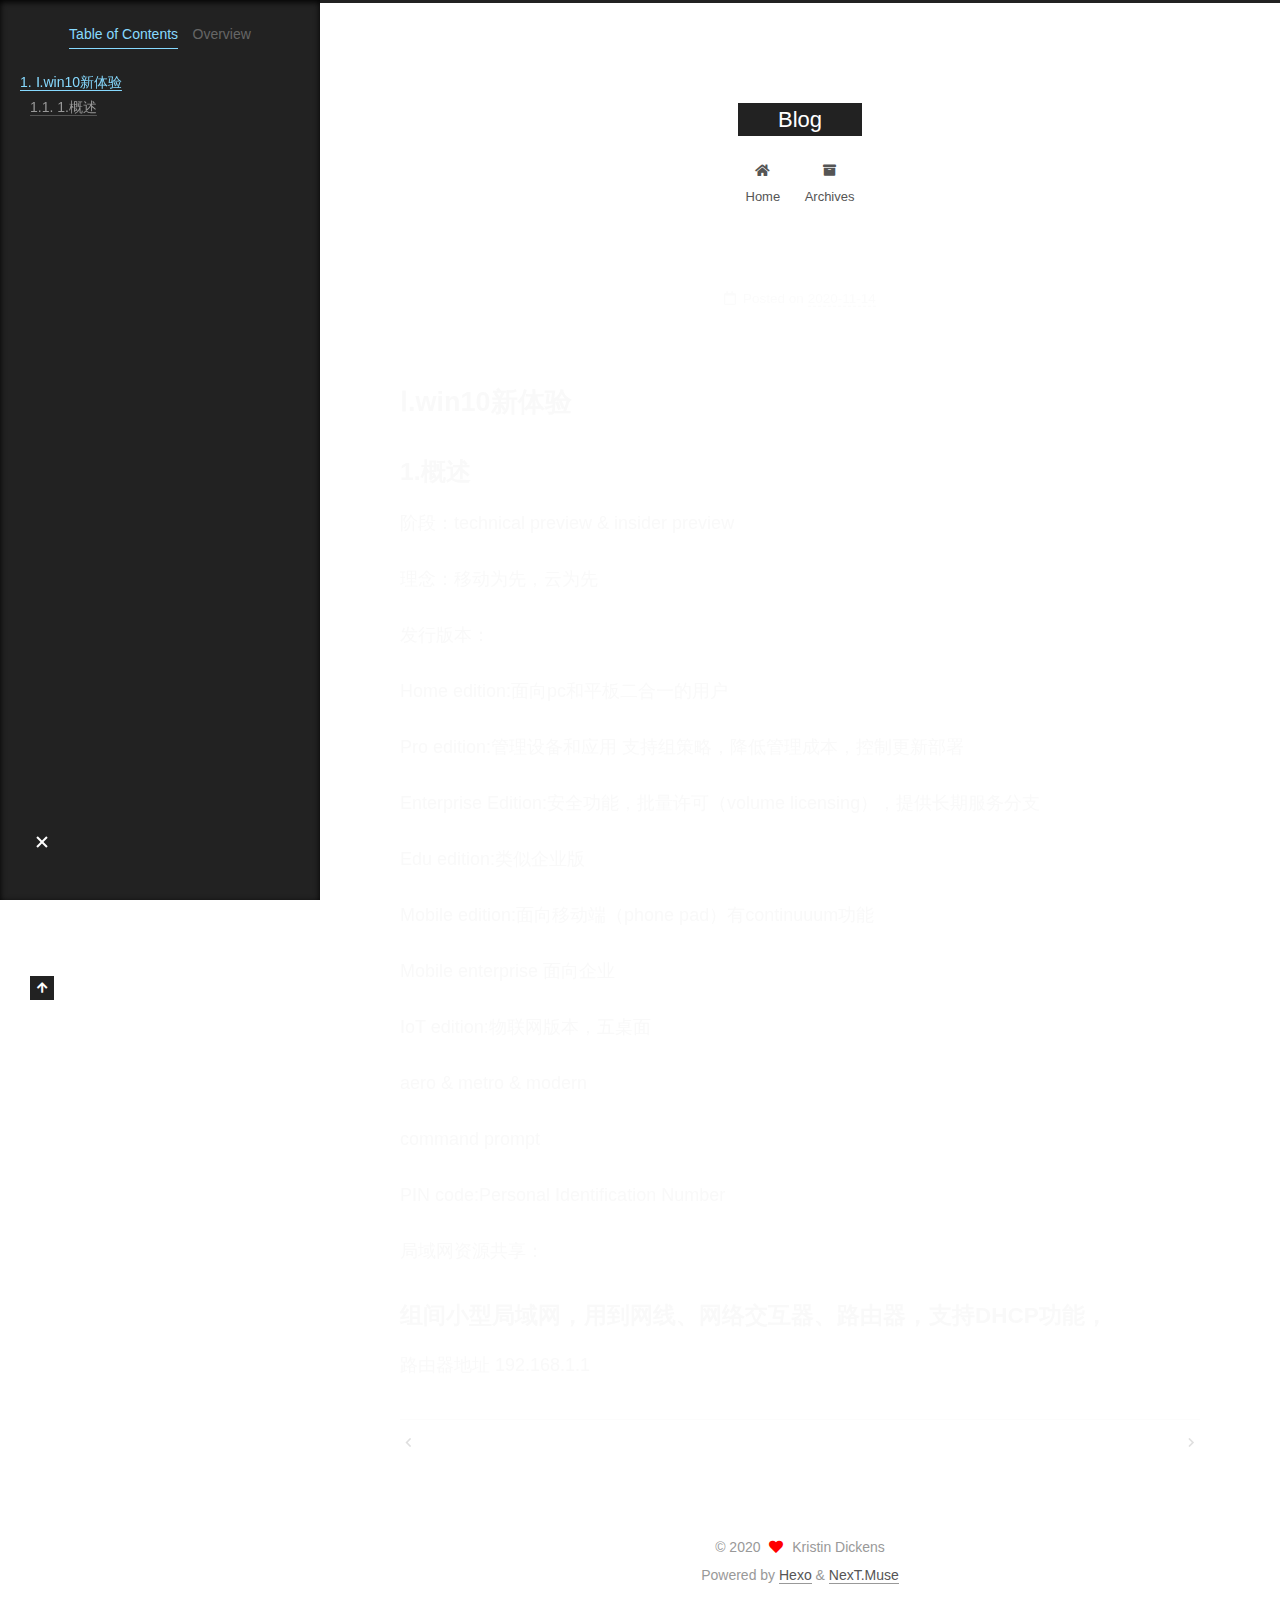
<file: 2020/11/14/win10/index.html>
<!DOCTYPE html>
<html lang="en">
<head>
  <meta charset="UTF-8">
<meta name="viewport" content="width=device-width, initial-scale=1, maximum-scale=2">
<meta name="theme-color" content="#222">
<meta name="generator" content="Hexo 5.2.0">
  <link rel="apple-touch-icon" sizes="180x180" href="/images/apple-touch-icon-next.png">
  <link rel="icon" type="image/png" sizes="32x32" href="/images/favicon-32x32-next.png">
  <link rel="icon" type="image/png" sizes="16x16" href="/images/favicon-16x16-next.png">
  <link rel="mask-icon" href="/images/logo.svg" color="#222">

<link rel="stylesheet" href="/css/main.css">


<link rel="stylesheet" href="/lib/font-awesome/css/all.min.css">

<script id="hexo-configurations">
    var NexT = window.NexT || {};
    var CONFIG = {"hostname":"example.com","root":"/","scheme":"Muse","version":"7.8.0","exturl":false,"sidebar":{"position":"left","display":"post","padding":18,"offset":12,"onmobile":false},"copycode":{"enable":false,"show_result":false,"style":null},"back2top":{"enable":true,"sidebar":false,"scrollpercent":false},"bookmark":{"enable":false,"color":"#222","save":"auto"},"fancybox":false,"mediumzoom":false,"lazyload":false,"pangu":false,"comments":{"style":"tabs","active":null,"storage":true,"lazyload":false,"nav":null},"algolia":{"hits":{"per_page":10},"labels":{"input_placeholder":"Search for Posts","hits_empty":"We didn't find any results for the search: ${query}","hits_stats":"${hits} results found in ${time} ms"}},"localsearch":{"enable":false,"trigger":"auto","top_n_per_article":1,"unescape":false,"preload":false},"motion":{"enable":true,"async":false,"transition":{"post_block":"fadeIn","post_header":"slideDownIn","post_body":"slideDownIn","coll_header":"slideLeftIn","sidebar":"slideUpIn"}}};
  </script>

  <meta name="description" content="Ⅰ.win10新体验1.概述阶段：technical preview &amp; insider preview 理念：移动为先，云为先 发行版本： Home edition:面向pc和平板二合一的用户 Pro edition:管理设备和应用 支持组策略，降低管理成本，控制更新部署 Enterprise Edition:安全功能，批量许可（volume licensing），提供长期服务分支 Ed">
<meta property="og:type" content="article">
<meta property="og:title" content="Blog">
<meta property="og:url" content="http://example.com/2020/11/14/win10/index.html">
<meta property="og:site_name" content="Blog">
<meta property="og:description" content="Ⅰ.win10新体验1.概述阶段：technical preview &amp; insider preview 理念：移动为先，云为先 发行版本： Home edition:面向pc和平板二合一的用户 Pro edition:管理设备和应用 支持组策略，降低管理成本，控制更新部署 Enterprise Edition:安全功能，批量许可（volume licensing），提供长期服务分支 Ed">
<meta property="og:locale" content="en_US">
<meta property="article:published_time" content="2020-11-14T07:03:25.392Z">
<meta property="article:modified_time" content="2020-11-14T08:21:04.535Z">
<meta property="article:author" content="Kristin Dickens">
<meta name="twitter:card" content="summary">

<link rel="canonical" href="http://example.com/2020/11/14/win10/">


<script id="page-configurations">
  // https://hexo.io/docs/variables.html
  CONFIG.page = {
    sidebar: "",
    isHome : false,
    isPost : true,
    lang   : 'en'
  };
</script>

  <title> | Blog</title>
  






  <noscript>
  <style>
  .use-motion .brand,
  .use-motion .menu-item,
  .sidebar-inner,
  .use-motion .post-block,
  .use-motion .pagination,
  .use-motion .comments,
  .use-motion .post-header,
  .use-motion .post-body,
  .use-motion .collection-header { opacity: initial; }

  .use-motion .site-title,
  .use-motion .site-subtitle {
    opacity: initial;
    top: initial;
  }

  .use-motion .logo-line-before i { left: initial; }
  .use-motion .logo-line-after i { right: initial; }
  </style>
</noscript>

</head>

<body itemscope itemtype="http://schema.org/WebPage">
  <div class="container use-motion">
    <div class="headband"></div>

    <header class="header" itemscope itemtype="http://schema.org/WPHeader">
      <div class="header-inner"><div class="site-brand-container">
  <div class="site-nav-toggle">
    <div class="toggle" aria-label="Toggle navigation bar">
      <span class="toggle-line toggle-line-first"></span>
      <span class="toggle-line toggle-line-middle"></span>
      <span class="toggle-line toggle-line-last"></span>
    </div>
  </div>

  <div class="site-meta">

    <a href="/" class="brand" rel="start">
      <span class="logo-line-before"><i></i></span>
      <h1 class="site-title">Blog</h1>
      <span class="logo-line-after"><i></i></span>
    </a>
  </div>

  <div class="site-nav-right">
    <div class="toggle popup-trigger">
    </div>
  </div>
</div>




<nav class="site-nav">
  <ul id="menu" class="main-menu menu">
        <li class="menu-item menu-item-home">

    <a href="/" rel="section"><i class="fa fa-home fa-fw"></i>Home</a>

  </li>
        <li class="menu-item menu-item-archives">

    <a href="/archives/" rel="section"><i class="fa fa-archive fa-fw"></i>Archives</a>

  </li>
  </ul>
</nav>




</div>
    </header>

    
  <div class="back-to-top">
    <i class="fa fa-arrow-up"></i>
    <span>0%</span>
  </div>


    <main class="main">
      <div class="main-inner">
        <div class="content-wrap">
          

          <div class="content post posts-expand">
            

    
  
  
  <article itemscope itemtype="http://schema.org/Article" class="post-block" lang="en">
    <link itemprop="mainEntityOfPage" href="http://example.com/2020/11/14/win10/">

    <span hidden itemprop="author" itemscope itemtype="http://schema.org/Person">
      <meta itemprop="image" content="/images/avatar.gif">
      <meta itemprop="name" content="Kristin Dickens">
      <meta itemprop="description" content="">
    </span>

    <span hidden itemprop="publisher" itemscope itemtype="http://schema.org/Organization">
      <meta itemprop="name" content="Blog">
    </span>
      <header class="post-header">
        <h1 class="post-title" itemprop="name headline">
          
        </h1>

        <div class="post-meta">
            <span class="post-meta-item">
              <span class="post-meta-item-icon">
                <i class="far fa-calendar"></i>
              </span>
              <span class="post-meta-item-text">Posted on</span>
              

              <time title="Created: 2020-11-14 15:03:25 / Modified: 16:21:04" itemprop="dateCreated datePublished" datetime="2020-11-14T15:03:25+08:00">2020-11-14</time>
            </span>

          

        </div>
      </header>

    
    
    
    <div class="post-body" itemprop="articleBody">

      
        <h1 id="Ⅰ-win10新体验"><a href="#Ⅰ-win10新体验" class="headerlink" title="Ⅰ.win10新体验"></a>Ⅰ.win10新体验</h1><h2 id="1-概述"><a href="#1-概述" class="headerlink" title="1.概述"></a>1.概述</h2><p>阶段：technical preview &amp; insider preview</p>
<p>理念：移动为先，云为先</p>
<p>发行版本：</p>
<p>Home edition:面向pc和平板二合一的用户</p>
<p>Pro edition:管理设备和应用 支持组策略，降低管理成本，控制更新部署</p>
<p>Enterprise Edition:安全功能，批量许可（volume licensing），提供长期服务分支</p>
<p>Edu edition:类似企业版</p>
<p>Mobile edition:面向移动端（phone pad）有continuuum功能</p>
<p>Mobile enterprise 面向企业</p>
<p>IoT edition:物联网版本，五桌面</p>
<p>aero &amp; metro &amp; modern</p>
<p>command prompt</p>
<p>PIN code:Personal Identification Number</p>
<p>局域网资源共享：</p>
<h3 id="组间小型局域网，用到网线、网络交互器、路由器，支持DHCP功能，"><a href="#组间小型局域网，用到网线、网络交互器、路由器，支持DHCP功能，" class="headerlink" title="组间小型局域网，用到网线、网络交互器、路由器，支持DHCP功能，"></a>组间小型局域网，用到网线、网络交互器、路由器，支持DHCP功能，</h3><p>路由器地址 192.168.1.1</p>

    </div>

    
    
    

      <footer class="post-footer">

        


        
    <div class="post-nav">
      <div class="post-nav-item">
    <a href="/2020/11/14/%E6%90%AD%E5%BB%BAhexo/" rel="prev" title="">
      <i class="fa fa-chevron-left"></i> 
    </a></div>
      <div class="post-nav-item">
    <a href="/2020/11/15/Untitled/" rel="next" title="">
       <i class="fa fa-chevron-right"></i>
    </a></div>
    </div>
      </footer>
    
  </article>
  
  
  



          </div>
          

<script>
  window.addEventListener('tabs:register', () => {
    let { activeClass } = CONFIG.comments;
    if (CONFIG.comments.storage) {
      activeClass = localStorage.getItem('comments_active') || activeClass;
    }
    if (activeClass) {
      let activeTab = document.querySelector(`a[href="#comment-${activeClass}"]`);
      if (activeTab) {
        activeTab.click();
      }
    }
  });
  if (CONFIG.comments.storage) {
    window.addEventListener('tabs:click', event => {
      if (!event.target.matches('.tabs-comment .tab-content .tab-pane')) return;
      let commentClass = event.target.classList[1];
      localStorage.setItem('comments_active', commentClass);
    });
  }
</script>

        </div>
          
  
  <div class="toggle sidebar-toggle">
    <span class="toggle-line toggle-line-first"></span>
    <span class="toggle-line toggle-line-middle"></span>
    <span class="toggle-line toggle-line-last"></span>
  </div>

  <aside class="sidebar">
    <div class="sidebar-inner">

      <ul class="sidebar-nav motion-element">
        <li class="sidebar-nav-toc">
          Table of Contents
        </li>
        <li class="sidebar-nav-overview">
          Overview
        </li>
      </ul>

      <!--noindex-->
      <div class="post-toc-wrap sidebar-panel">
          <div class="post-toc motion-element"><ol class="nav"><li class="nav-item nav-level-1"><a class="nav-link" href="#%E2%85%A0-win10%E6%96%B0%E4%BD%93%E9%AA%8C"><span class="nav-number">1.</span> <span class="nav-text">Ⅰ.win10新体验</span></a><ol class="nav-child"><li class="nav-item nav-level-2"><a class="nav-link" href="#1-%E6%A6%82%E8%BF%B0"><span class="nav-number">1.1.</span> <span class="nav-text">1.概述</span></a><ol class="nav-child"><li class="nav-item nav-level-3"><a class="nav-link" href="#%E7%BB%84%E9%97%B4%E5%B0%8F%E5%9E%8B%E5%B1%80%E5%9F%9F%E7%BD%91%EF%BC%8C%E7%94%A8%E5%88%B0%E7%BD%91%E7%BA%BF%E3%80%81%E7%BD%91%E7%BB%9C%E4%BA%A4%E4%BA%92%E5%99%A8%E3%80%81%E8%B7%AF%E7%94%B1%E5%99%A8%EF%BC%8C%E6%94%AF%E6%8C%81DHCP%E5%8A%9F%E8%83%BD%EF%BC%8C"><span class="nav-number">1.1.1.</span> <span class="nav-text">组间小型局域网，用到网线、网络交互器、路由器，支持DHCP功能，</span></a></li></ol></li></ol></li></ol></div>
      </div>
      <!--/noindex-->

      <div class="site-overview-wrap sidebar-panel">
        <div class="site-author motion-element" itemprop="author" itemscope itemtype="http://schema.org/Person">
  <p class="site-author-name" itemprop="name">Kristin Dickens</p>
  <div class="site-description" itemprop="description"></div>
</div>
<div class="site-state-wrap motion-element">
  <nav class="site-state">
      <div class="site-state-item site-state-posts">
          <a href="/archives/">
        
          <span class="site-state-item-count">6</span>
          <span class="site-state-item-name">posts</span>
        </a>
      </div>
  </nav>
</div>



      </div>

    </div>
  </aside>
  <div id="sidebar-dimmer"></div>


      </div>
    </main>

    <footer class="footer">
      <div class="footer-inner">
        

        

<div class="copyright">
  
  &copy; 
  <span itemprop="copyrightYear">2020</span>
  <span class="with-love">
    <i class="fa fa-heart"></i>
  </span>
  <span class="author" itemprop="copyrightHolder">Kristin Dickens</span>
</div>
  <div class="powered-by">Powered by <a href="https://hexo.io/" class="theme-link" rel="noopener" target="_blank">Hexo</a> & <a href="https://muse.theme-next.org/" class="theme-link" rel="noopener" target="_blank">NexT.Muse</a>
  </div>

        








      </div>
    </footer>
  </div>

  
  <script src="/lib/anime.min.js"></script>
  <script src="/lib/velocity/velocity.min.js"></script>
  <script src="/lib/velocity/velocity.ui.min.js"></script>

<script src="/js/utils.js"></script>

<script src="/js/motion.js"></script>


<script src="/js/schemes/muse.js"></script>


<script src="/js/next-boot.js"></script>




  















  

  

</body>
</html>
</file>
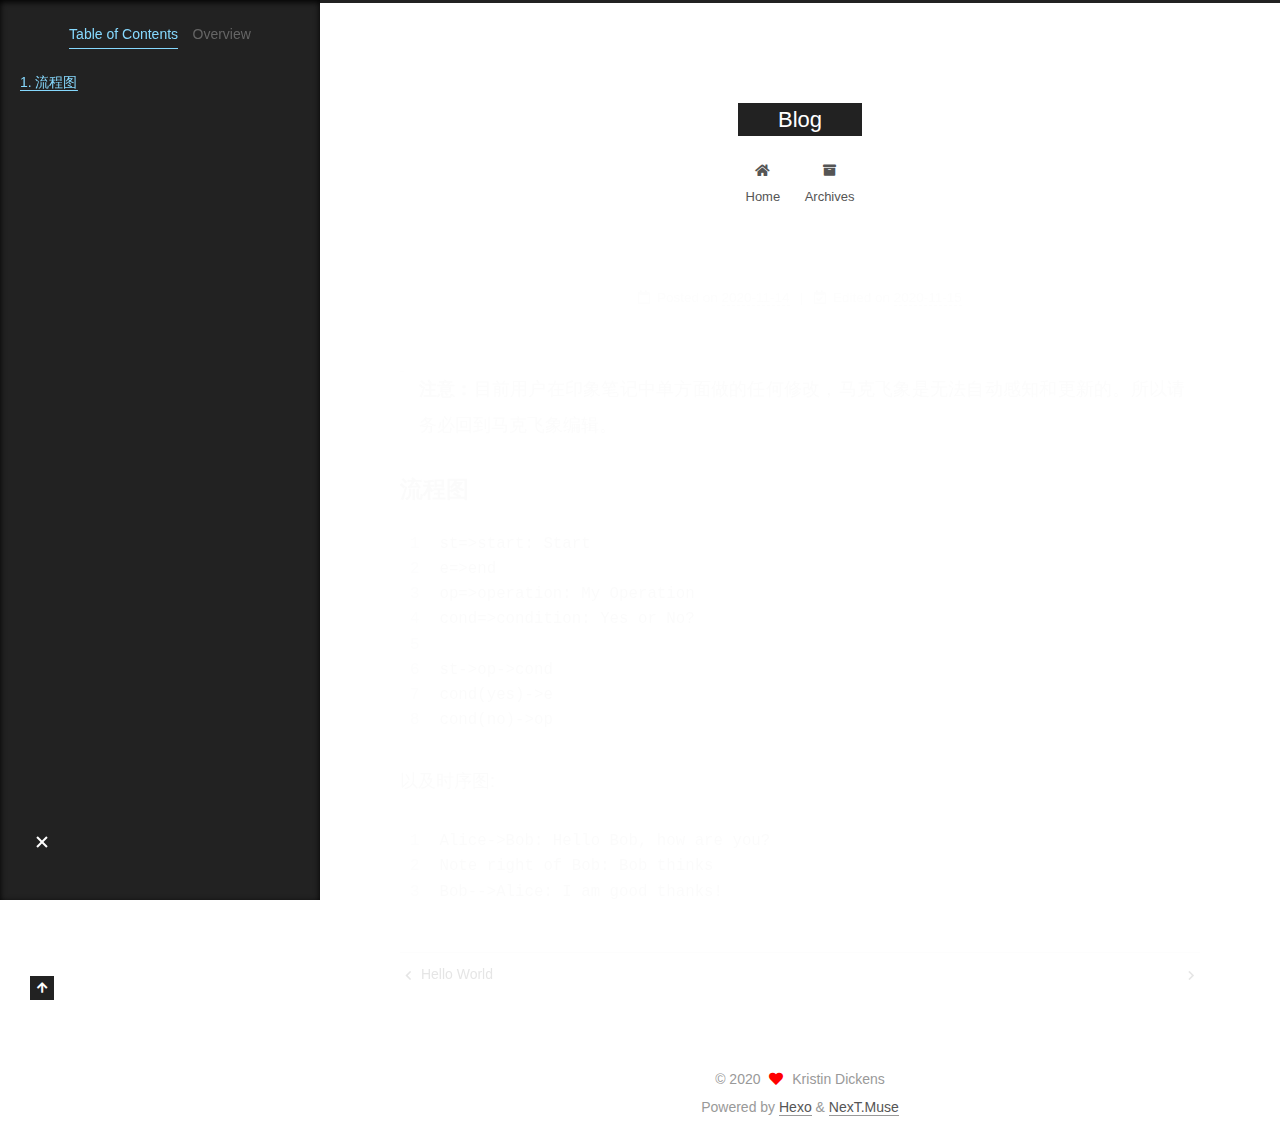
<file: 2020/11/14/搭建hexo/index.html>
<!DOCTYPE html>
<html lang="en">
<head>
  <meta charset="UTF-8">
<meta name="viewport" content="width=device-width, initial-scale=1, maximum-scale=2">
<meta name="theme-color" content="#222">
<meta name="generator" content="Hexo 5.2.0">
  <link rel="apple-touch-icon" sizes="180x180" href="/images/apple-touch-icon-next.png">
  <link rel="icon" type="image/png" sizes="32x32" href="/images/favicon-32x32-next.png">
  <link rel="icon" type="image/png" sizes="16x16" href="/images/favicon-16x16-next.png">
  <link rel="mask-icon" href="/images/logo.svg" color="#222">

<link rel="stylesheet" href="/css/main.css">


<link rel="stylesheet" href="/lib/font-awesome/css/all.min.css">

<script id="hexo-configurations">
    var NexT = window.NexT || {};
    var CONFIG = {"hostname":"example.com","root":"/","scheme":"Muse","version":"7.8.0","exturl":false,"sidebar":{"position":"left","display":"post","padding":18,"offset":12,"onmobile":false},"copycode":{"enable":false,"show_result":false,"style":null},"back2top":{"enable":true,"sidebar":false,"scrollpercent":false},"bookmark":{"enable":false,"color":"#222","save":"auto"},"fancybox":false,"mediumzoom":false,"lazyload":false,"pangu":false,"comments":{"style":"tabs","active":null,"storage":true,"lazyload":false,"nav":null},"algolia":{"hits":{"per_page":10},"labels":{"input_placeholder":"Search for Posts","hits_empty":"We didn't find any results for the search: ${query}","hits_stats":"${hits} results found in ${time} ms"}},"localsearch":{"enable":false,"trigger":"auto","top_n_per_article":1,"unescape":false,"preload":false},"motion":{"enable":true,"async":false,"transition":{"post_block":"fadeIn","post_header":"slideDownIn","post_body":"slideDownIn","coll_header":"slideLeftIn","sidebar":"slideUpIn"}}};
  </script>

  <meta name="description" content="注意：目前用户在印象笔记中单方面做的任何修改，马克飞象是无法自动感知和更新的。所以请务必回到马克飞象编辑。  流程图12345678st&#x3D;&gt;start: Starte&#x3D;&gt;endop&#x3D;&gt;operation: My Operationcond&#x3D;&gt;condition: Yes or No?st-&gt;op-&gt;condcond(ye">
<meta property="og:type" content="article">
<meta property="og:title" content="Blog">
<meta property="og:url" content="http://example.com/2020/11/14/%E6%90%AD%E5%BB%BAhexo/index.html">
<meta property="og:site_name" content="Blog">
<meta property="og:description" content="注意：目前用户在印象笔记中单方面做的任何修改，马克飞象是无法自动感知和更新的。所以请务必回到马克飞象编辑。  流程图12345678st&#x3D;&gt;start: Starte&#x3D;&gt;endop&#x3D;&gt;operation: My Operationcond&#x3D;&gt;condition: Yes or No?st-&gt;op-&gt;condcond(ye">
<meta property="og:locale" content="en_US">
<meta property="article:published_time" content="2020-11-14T02:32:48.597Z">
<meta property="article:modified_time" content="2020-11-15T03:29:41.547Z">
<meta property="article:author" content="Kristin Dickens">
<meta name="twitter:card" content="summary">

<link rel="canonical" href="http://example.com/2020/11/14/%E6%90%AD%E5%BB%BAhexo/">


<script id="page-configurations">
  // https://hexo.io/docs/variables.html
  CONFIG.page = {
    sidebar: "",
    isHome : false,
    isPost : true,
    lang   : 'en'
  };
</script>

  <title> | Blog</title>
  






  <noscript>
  <style>
  .use-motion .brand,
  .use-motion .menu-item,
  .sidebar-inner,
  .use-motion .post-block,
  .use-motion .pagination,
  .use-motion .comments,
  .use-motion .post-header,
  .use-motion .post-body,
  .use-motion .collection-header { opacity: initial; }

  .use-motion .site-title,
  .use-motion .site-subtitle {
    opacity: initial;
    top: initial;
  }

  .use-motion .logo-line-before i { left: initial; }
  .use-motion .logo-line-after i { right: initial; }
  </style>
</noscript>

</head>

<body itemscope itemtype="http://schema.org/WebPage">
  <div class="container use-motion">
    <div class="headband"></div>

    <header class="header" itemscope itemtype="http://schema.org/WPHeader">
      <div class="header-inner"><div class="site-brand-container">
  <div class="site-nav-toggle">
    <div class="toggle" aria-label="Toggle navigation bar">
      <span class="toggle-line toggle-line-first"></span>
      <span class="toggle-line toggle-line-middle"></span>
      <span class="toggle-line toggle-line-last"></span>
    </div>
  </div>

  <div class="site-meta">

    <a href="/" class="brand" rel="start">
      <span class="logo-line-before"><i></i></span>
      <h1 class="site-title">Blog</h1>
      <span class="logo-line-after"><i></i></span>
    </a>
  </div>

  <div class="site-nav-right">
    <div class="toggle popup-trigger">
    </div>
  </div>
</div>




<nav class="site-nav">
  <ul id="menu" class="main-menu menu">
        <li class="menu-item menu-item-home">

    <a href="/" rel="section"><i class="fa fa-home fa-fw"></i>Home</a>

  </li>
        <li class="menu-item menu-item-archives">

    <a href="/archives/" rel="section"><i class="fa fa-archive fa-fw"></i>Archives</a>

  </li>
  </ul>
</nav>




</div>
    </header>

    
  <div class="back-to-top">
    <i class="fa fa-arrow-up"></i>
    <span>0%</span>
  </div>


    <main class="main">
      <div class="main-inner">
        <div class="content-wrap">
          

          <div class="content post posts-expand">
            

    
  
  
  <article itemscope itemtype="http://schema.org/Article" class="post-block" lang="en">
    <link itemprop="mainEntityOfPage" href="http://example.com/2020/11/14/%E6%90%AD%E5%BB%BAhexo/">

    <span hidden itemprop="author" itemscope itemtype="http://schema.org/Person">
      <meta itemprop="image" content="/images/avatar.gif">
      <meta itemprop="name" content="Kristin Dickens">
      <meta itemprop="description" content="">
    </span>

    <span hidden itemprop="publisher" itemscope itemtype="http://schema.org/Organization">
      <meta itemprop="name" content="Blog">
    </span>
      <header class="post-header">
        <h1 class="post-title" itemprop="name headline">
          
        </h1>

        <div class="post-meta">
            <span class="post-meta-item">
              <span class="post-meta-item-icon">
                <i class="far fa-calendar"></i>
              </span>
              <span class="post-meta-item-text">Posted on</span>

              <time title="Created: 2020-11-14 10:32:48" itemprop="dateCreated datePublished" datetime="2020-11-14T10:32:48+08:00">2020-11-14</time>
            </span>
              <span class="post-meta-item">
                <span class="post-meta-item-icon">
                  <i class="far fa-calendar-check"></i>
                </span>
                <span class="post-meta-item-text">Edited on</span>
                <time title="Modified: 2020-11-15 11:29:41" itemprop="dateModified" datetime="2020-11-15T11:29:41+08:00">2020-11-15</time>
              </span>

          

        </div>
      </header>

    
    
    
    <div class="post-body" itemprop="articleBody">

      
        <blockquote>
<p><strong>注意：</strong>目前用户在印象笔记中单方面做的任何修改，马克飞象是无法自动感知和更新的。所以请务必回到马克飞象编辑。</p>
</blockquote>
<h3 id="流程图"><a href="#流程图" class="headerlink" title="流程图"></a>流程图</h3><figure class="highlight plain"><table><tr><td class="gutter"><pre><span class="line">1</span><br><span class="line">2</span><br><span class="line">3</span><br><span class="line">4</span><br><span class="line">5</span><br><span class="line">6</span><br><span class="line">7</span><br><span class="line">8</span><br></pre></td><td class="code"><pre><span class="line">st&#x3D;&gt;start: Start</span><br><span class="line">e&#x3D;&gt;end</span><br><span class="line">op&#x3D;&gt;operation: My Operation</span><br><span class="line">cond&#x3D;&gt;condition: Yes or No?</span><br><span class="line"></span><br><span class="line">st-&gt;op-&gt;cond</span><br><span class="line">cond(yes)-&gt;e</span><br><span class="line">cond(no)-&gt;op</span><br></pre></td></tr></table></figure>

<p>以及时序图:</p>
<figure class="highlight plain"><table><tr><td class="gutter"><pre><span class="line">1</span><br><span class="line">2</span><br><span class="line">3</span><br></pre></td><td class="code"><pre><span class="line">Alice-&gt;Bob: Hello Bob, how are you?</span><br><span class="line">Note right of Bob: Bob thinks</span><br><span class="line">Bob--&gt;Alice: I am good thanks!</span><br></pre></td></tr></table></figure>
    </div>

    
    
    

      <footer class="post-footer">

        


        
    <div class="post-nav">
      <div class="post-nav-item">
    <a href="/2020/11/14/hello-world/" rel="prev" title="Hello World">
      <i class="fa fa-chevron-left"></i> Hello World
    </a></div>
      <div class="post-nav-item">
    <a href="/2020/11/14/win10/" rel="next" title="">
       <i class="fa fa-chevron-right"></i>
    </a></div>
    </div>
      </footer>
    
  </article>
  
  
  



          </div>
          

<script>
  window.addEventListener('tabs:register', () => {
    let { activeClass } = CONFIG.comments;
    if (CONFIG.comments.storage) {
      activeClass = localStorage.getItem('comments_active') || activeClass;
    }
    if (activeClass) {
      let activeTab = document.querySelector(`a[href="#comment-${activeClass}"]`);
      if (activeTab) {
        activeTab.click();
      }
    }
  });
  if (CONFIG.comments.storage) {
    window.addEventListener('tabs:click', event => {
      if (!event.target.matches('.tabs-comment .tab-content .tab-pane')) return;
      let commentClass = event.target.classList[1];
      localStorage.setItem('comments_active', commentClass);
    });
  }
</script>

        </div>
          
  
  <div class="toggle sidebar-toggle">
    <span class="toggle-line toggle-line-first"></span>
    <span class="toggle-line toggle-line-middle"></span>
    <span class="toggle-line toggle-line-last"></span>
  </div>

  <aside class="sidebar">
    <div class="sidebar-inner">

      <ul class="sidebar-nav motion-element">
        <li class="sidebar-nav-toc">
          Table of Contents
        </li>
        <li class="sidebar-nav-overview">
          Overview
        </li>
      </ul>

      <!--noindex-->
      <div class="post-toc-wrap sidebar-panel">
          <div class="post-toc motion-element"><ol class="nav"><li class="nav-item nav-level-3"><a class="nav-link" href="#%E6%B5%81%E7%A8%8B%E5%9B%BE"><span class="nav-number">1.</span> <span class="nav-text">流程图</span></a></li></ol></div>
      </div>
      <!--/noindex-->

      <div class="site-overview-wrap sidebar-panel">
        <div class="site-author motion-element" itemprop="author" itemscope itemtype="http://schema.org/Person">
  <p class="site-author-name" itemprop="name">Kristin Dickens</p>
  <div class="site-description" itemprop="description"></div>
</div>
<div class="site-state-wrap motion-element">
  <nav class="site-state">
      <div class="site-state-item site-state-posts">
          <a href="/archives/">
        
          <span class="site-state-item-count">6</span>
          <span class="site-state-item-name">posts</span>
        </a>
      </div>
  </nav>
</div>



      </div>

    </div>
  </aside>
  <div id="sidebar-dimmer"></div>


      </div>
    </main>

    <footer class="footer">
      <div class="footer-inner">
        

        

<div class="copyright">
  
  &copy; 
  <span itemprop="copyrightYear">2020</span>
  <span class="with-love">
    <i class="fa fa-heart"></i>
  </span>
  <span class="author" itemprop="copyrightHolder">Kristin Dickens</span>
</div>
  <div class="powered-by">Powered by <a href="https://hexo.io/" class="theme-link" rel="noopener" target="_blank">Hexo</a> & <a href="https://muse.theme-next.org/" class="theme-link" rel="noopener" target="_blank">NexT.Muse</a>
  </div>

        








      </div>
    </footer>
  </div>

  
  <script src="/lib/anime.min.js"></script>
  <script src="/lib/velocity/velocity.min.js"></script>
  <script src="/lib/velocity/velocity.ui.min.js"></script>

<script src="/js/utils.js"></script>

<script src="/js/motion.js"></script>


<script src="/js/schemes/muse.js"></script>


<script src="/js/next-boot.js"></script>




  















  

  

</body>
</html>
</file>
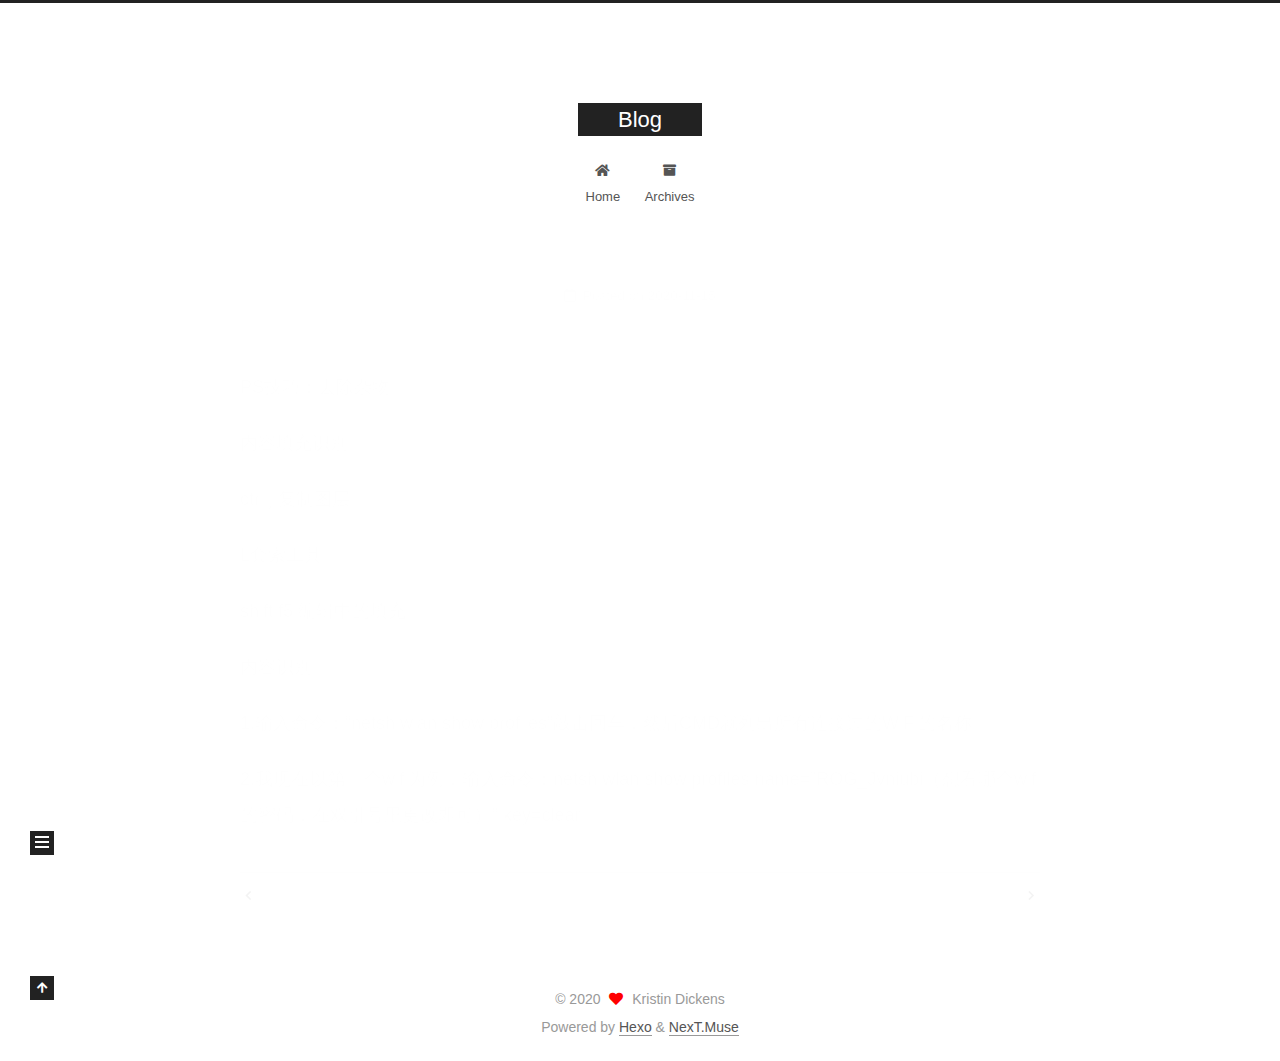
<file: 2020/11/15/PS技巧：去除杂物/index.html>
<!DOCTYPE html>
<html lang="en">
<head>
  <meta charset="UTF-8">
<meta name="viewport" content="width=device-width, initial-scale=1, maximum-scale=2">
<meta name="theme-color" content="#222">
<meta name="generator" content="Hexo 5.2.0">
  <link rel="apple-touch-icon" sizes="180x180" href="/images/apple-touch-icon-next.png">
  <link rel="icon" type="image/png" sizes="32x32" href="/images/favicon-32x32-next.png">
  <link rel="icon" type="image/png" sizes="16x16" href="/images/favicon-16x16-next.png">
  <link rel="mask-icon" href="/images/logo.svg" color="#222">

<link rel="stylesheet" href="/css/main.css">


<link rel="stylesheet" href="/lib/font-awesome/css/all.min.css">

<script id="hexo-configurations">
    var NexT = window.NexT || {};
    var CONFIG = {"hostname":"example.com","root":"/","scheme":"Muse","version":"7.8.0","exturl":false,"sidebar":{"position":"left","display":"post","padding":18,"offset":12,"onmobile":false},"copycode":{"enable":false,"show_result":false,"style":null},"back2top":{"enable":true,"sidebar":false,"scrollpercent":false},"bookmark":{"enable":false,"color":"#222","save":"auto"},"fancybox":false,"mediumzoom":false,"lazyload":false,"pangu":false,"comments":{"style":"tabs","active":null,"storage":true,"lazyload":false,"nav":null},"algolia":{"hits":{"per_page":10},"labels":{"input_placeholder":"Search for Posts","hits_empty":"We didn't find any results for the search: ${query}","hits_stats":"${hits} results found in ${time} ms"}},"localsearch":{"enable":false,"trigger":"auto","top_n_per_article":1,"unescape":false,"preload":false},"motion":{"enable":true,"async":false,"transition":{"post_block":"fadeIn","post_header":"slideDownIn","post_body":"slideDownIn","coll_header":"slideLeftIn","sidebar":"slideUpIn"}}};
  </script>

  <meta name="description" content="PS技巧：去除杂物 内容填充识别 ctrl j 复制图层 L套索工具 shift f5 编辑中的填充 内容识别 1.输入命令：“netsh wlan show profiles”敲击回车，然后CMD就列出所有连接过的WiFi的名称 2.我现在以第一个wifi为例，输入命令：netsh wlan show profiles name&#x3D;”ROG_Jvniubi（想看哪个wifi的密码，在双引号里更改即">
<meta property="og:type" content="article">
<meta property="og:title" content="Blog">
<meta property="og:url" content="http://example.com/2020/11/15/PS%E6%8A%80%E5%B7%A7%EF%BC%9A%E5%8E%BB%E9%99%A4%E6%9D%82%E7%89%A9/index.html">
<meta property="og:site_name" content="Blog">
<meta property="og:description" content="PS技巧：去除杂物 内容填充识别 ctrl j 复制图层 L套索工具 shift f5 编辑中的填充 内容识别 1.输入命令：“netsh wlan show profiles”敲击回车，然后CMD就列出所有连接过的WiFi的名称 2.我现在以第一个wifi为例，输入命令：netsh wlan show profiles name&#x3D;”ROG_Jvniubi（想看哪个wifi的密码，在双引号里更改即">
<meta property="og:locale" content="en_US">
<meta property="article:published_time" content="2020-11-15T08:42:09.359Z">
<meta property="article:modified_time" content="2020-11-15T08:43:55.301Z">
<meta property="article:author" content="Kristin Dickens">
<meta name="twitter:card" content="summary">

<link rel="canonical" href="http://example.com/2020/11/15/PS%E6%8A%80%E5%B7%A7%EF%BC%9A%E5%8E%BB%E9%99%A4%E6%9D%82%E7%89%A9/">


<script id="page-configurations">
  // https://hexo.io/docs/variables.html
  CONFIG.page = {
    sidebar: "",
    isHome : false,
    isPost : true,
    lang   : 'en'
  };
</script>

  <title> | Blog</title>
  






  <noscript>
  <style>
  .use-motion .brand,
  .use-motion .menu-item,
  .sidebar-inner,
  .use-motion .post-block,
  .use-motion .pagination,
  .use-motion .comments,
  .use-motion .post-header,
  .use-motion .post-body,
  .use-motion .collection-header { opacity: initial; }

  .use-motion .site-title,
  .use-motion .site-subtitle {
    opacity: initial;
    top: initial;
  }

  .use-motion .logo-line-before i { left: initial; }
  .use-motion .logo-line-after i { right: initial; }
  </style>
</noscript>

</head>

<body itemscope itemtype="http://schema.org/WebPage">
  <div class="container use-motion">
    <div class="headband"></div>

    <header class="header" itemscope itemtype="http://schema.org/WPHeader">
      <div class="header-inner"><div class="site-brand-container">
  <div class="site-nav-toggle">
    <div class="toggle" aria-label="Toggle navigation bar">
      <span class="toggle-line toggle-line-first"></span>
      <span class="toggle-line toggle-line-middle"></span>
      <span class="toggle-line toggle-line-last"></span>
    </div>
  </div>

  <div class="site-meta">

    <a href="/" class="brand" rel="start">
      <span class="logo-line-before"><i></i></span>
      <h1 class="site-title">Blog</h1>
      <span class="logo-line-after"><i></i></span>
    </a>
  </div>

  <div class="site-nav-right">
    <div class="toggle popup-trigger">
    </div>
  </div>
</div>




<nav class="site-nav">
  <ul id="menu" class="main-menu menu">
        <li class="menu-item menu-item-home">

    <a href="/" rel="section"><i class="fa fa-home fa-fw"></i>Home</a>

  </li>
        <li class="menu-item menu-item-archives">

    <a href="/archives/" rel="section"><i class="fa fa-archive fa-fw"></i>Archives</a>

  </li>
  </ul>
</nav>




</div>
    </header>

    
  <div class="back-to-top">
    <i class="fa fa-arrow-up"></i>
    <span>0%</span>
  </div>


    <main class="main">
      <div class="main-inner">
        <div class="content-wrap">
          

          <div class="content post posts-expand">
            

    
  
  
  <article itemscope itemtype="http://schema.org/Article" class="post-block" lang="en">
    <link itemprop="mainEntityOfPage" href="http://example.com/2020/11/15/PS%E6%8A%80%E5%B7%A7%EF%BC%9A%E5%8E%BB%E9%99%A4%E6%9D%82%E7%89%A9/">

    <span hidden itemprop="author" itemscope itemtype="http://schema.org/Person">
      <meta itemprop="image" content="/images/avatar.gif">
      <meta itemprop="name" content="Kristin Dickens">
      <meta itemprop="description" content="">
    </span>

    <span hidden itemprop="publisher" itemscope itemtype="http://schema.org/Organization">
      <meta itemprop="name" content="Blog">
    </span>
      <header class="post-header">
        <h1 class="post-title" itemprop="name headline">
          
        </h1>

        <div class="post-meta">
            <span class="post-meta-item">
              <span class="post-meta-item-icon">
                <i class="far fa-calendar"></i>
              </span>
              <span class="post-meta-item-text">Posted on</span>
              

              <time title="Created: 2020-11-15 16:42:09 / Modified: 16:43:55" itemprop="dateCreated datePublished" datetime="2020-11-15T16:42:09+08:00">2020-11-15</time>
            </span>

          

        </div>
      </header>

    
    
    
    <div class="post-body" itemprop="articleBody">

      
        <p>PS技巧：去除杂物</p>
<p>内容填充识别</p>
<p>ctrl j 复制图层</p>
<p>L套索工具</p>
<p>shift f5 编辑中的填充</p>
<p>内容识别</p>
<p>1.输入命令：“netsh wlan show profiles”敲击回车，然后CMD就列出所有连接过的WiFi的名称</p>
<p>2.我现在以第一个wifi为例，输入命令：netsh wlan show profiles name=”ROG_Jvniubi（想看哪个wifi的密码，在双引号里更改即可）” key=clear</p>

    </div>

    
    
    

      <footer class="post-footer">

        


        
    <div class="post-nav">
      <div class="post-nav-item">
    <a href="/2020/11/15/Untitled/" rel="prev" title="">
      <i class="fa fa-chevron-left"></i> 
    </a></div>
      <div class="post-nav-item">
    <a href="/2020/11/15/Typora%E4%BD%BF%E7%94%A8%E7%AC%94%E8%AE%B0/" rel="next" title="">
       <i class="fa fa-chevron-right"></i>
    </a></div>
    </div>
      </footer>
    
  </article>
  
  
  



          </div>
          

<script>
  window.addEventListener('tabs:register', () => {
    let { activeClass } = CONFIG.comments;
    if (CONFIG.comments.storage) {
      activeClass = localStorage.getItem('comments_active') || activeClass;
    }
    if (activeClass) {
      let activeTab = document.querySelector(`a[href="#comment-${activeClass}"]`);
      if (activeTab) {
        activeTab.click();
      }
    }
  });
  if (CONFIG.comments.storage) {
    window.addEventListener('tabs:click', event => {
      if (!event.target.matches('.tabs-comment .tab-content .tab-pane')) return;
      let commentClass = event.target.classList[1];
      localStorage.setItem('comments_active', commentClass);
    });
  }
</script>

        </div>
          
  
  <div class="toggle sidebar-toggle">
    <span class="toggle-line toggle-line-first"></span>
    <span class="toggle-line toggle-line-middle"></span>
    <span class="toggle-line toggle-line-last"></span>
  </div>

  <aside class="sidebar">
    <div class="sidebar-inner">

      <ul class="sidebar-nav motion-element">
        <li class="sidebar-nav-toc">
          Table of Contents
        </li>
        <li class="sidebar-nav-overview">
          Overview
        </li>
      </ul>

      <!--noindex-->
      <div class="post-toc-wrap sidebar-panel">
      </div>
      <!--/noindex-->

      <div class="site-overview-wrap sidebar-panel">
        <div class="site-author motion-element" itemprop="author" itemscope itemtype="http://schema.org/Person">
  <p class="site-author-name" itemprop="name">Kristin Dickens</p>
  <div class="site-description" itemprop="description"></div>
</div>
<div class="site-state-wrap motion-element">
  <nav class="site-state">
      <div class="site-state-item site-state-posts">
          <a href="/archives/">
        
          <span class="site-state-item-count">6</span>
          <span class="site-state-item-name">posts</span>
        </a>
      </div>
  </nav>
</div>



      </div>

    </div>
  </aside>
  <div id="sidebar-dimmer"></div>


      </div>
    </main>

    <footer class="footer">
      <div class="footer-inner">
        

        

<div class="copyright">
  
  &copy; 
  <span itemprop="copyrightYear">2020</span>
  <span class="with-love">
    <i class="fa fa-heart"></i>
  </span>
  <span class="author" itemprop="copyrightHolder">Kristin Dickens</span>
</div>
  <div class="powered-by">Powered by <a href="https://hexo.io/" class="theme-link" rel="noopener" target="_blank">Hexo</a> & <a href="https://muse.theme-next.org/" class="theme-link" rel="noopener" target="_blank">NexT.Muse</a>
  </div>

        








      </div>
    </footer>
  </div>

  
  <script src="/lib/anime.min.js"></script>
  <script src="/lib/velocity/velocity.min.js"></script>
  <script src="/lib/velocity/velocity.ui.min.js"></script>

<script src="/js/utils.js"></script>

<script src="/js/motion.js"></script>


<script src="/js/schemes/muse.js"></script>


<script src="/js/next-boot.js"></script>




  















  

  

</body>
</html>
</file>
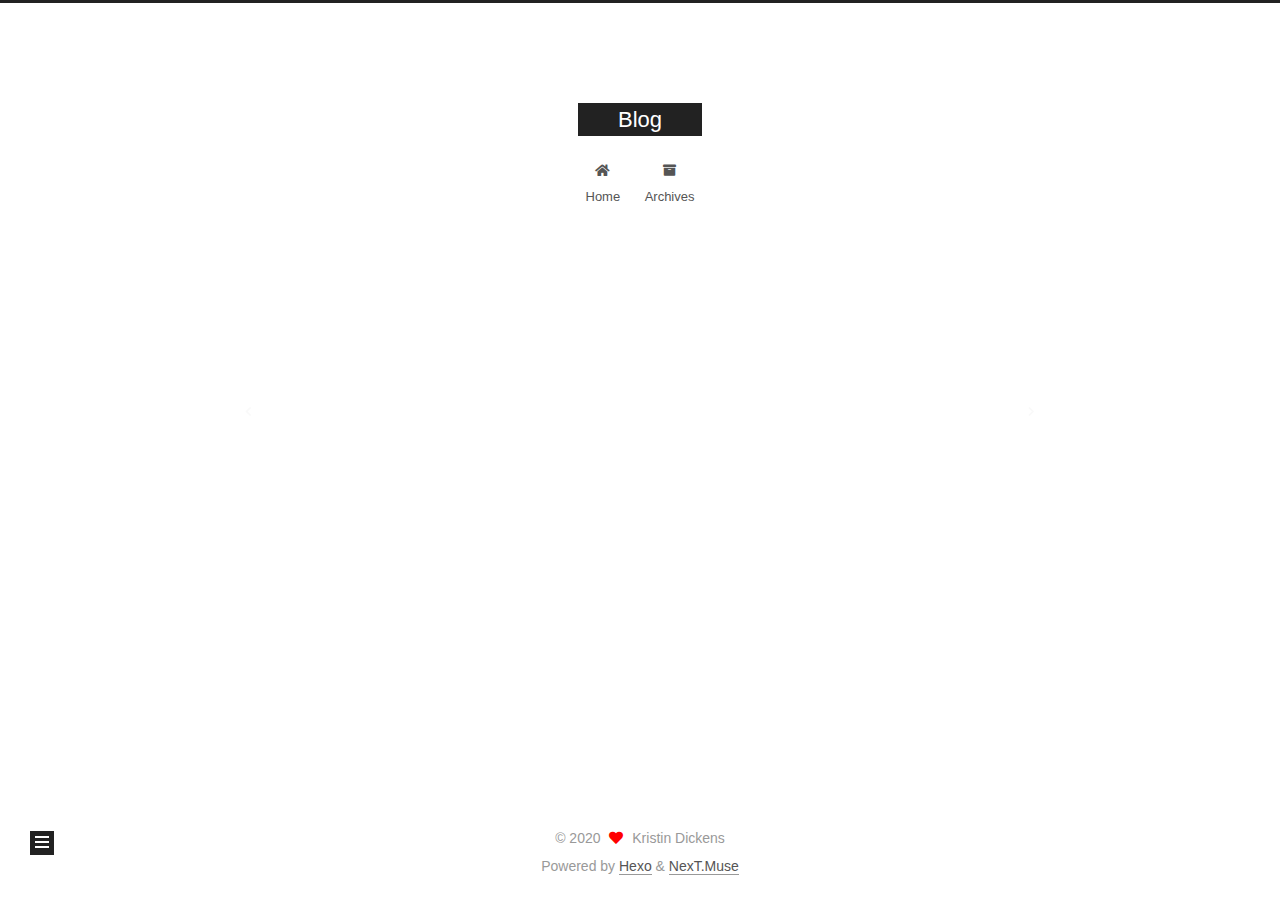
<file: 2020/11/15/Untitled/index.html>
<!DOCTYPE html>
<html lang="en">
<head>
  <meta charset="UTF-8">
<meta name="viewport" content="width=device-width, initial-scale=1, maximum-scale=2">
<meta name="theme-color" content="#222">
<meta name="generator" content="Hexo 5.2.0">
  <link rel="apple-touch-icon" sizes="180x180" href="/images/apple-touch-icon-next.png">
  <link rel="icon" type="image/png" sizes="32x32" href="/images/favicon-32x32-next.png">
  <link rel="icon" type="image/png" sizes="16x16" href="/images/favicon-16x16-next.png">
  <link rel="mask-icon" href="/images/logo.svg" color="#222">

<link rel="stylesheet" href="/css/main.css">


<link rel="stylesheet" href="/lib/font-awesome/css/all.min.css">

<script id="hexo-configurations">
    var NexT = window.NexT || {};
    var CONFIG = {"hostname":"example.com","root":"/","scheme":"Muse","version":"7.8.0","exturl":false,"sidebar":{"position":"left","display":"post","padding":18,"offset":12,"onmobile":false},"copycode":{"enable":false,"show_result":false,"style":null},"back2top":{"enable":true,"sidebar":false,"scrollpercent":false},"bookmark":{"enable":false,"color":"#222","save":"auto"},"fancybox":false,"mediumzoom":false,"lazyload":false,"pangu":false,"comments":{"style":"tabs","active":null,"storage":true,"lazyload":false,"nav":null},"algolia":{"hits":{"per_page":10},"labels":{"input_placeholder":"Search for Posts","hits_empty":"We didn't find any results for the search: ${query}","hits_stats":"${hits} results found in ${time} ms"}},"localsearch":{"enable":false,"trigger":"auto","top_n_per_article":1,"unescape":false,"preload":false},"motion":{"enable":true,"async":false,"transition":{"post_block":"fadeIn","post_header":"slideDownIn","post_body":"slideDownIn","coll_header":"slideLeftIn","sidebar":"slideUpIn"}}};
  </script>

  <meta property="og:type" content="article">
<meta property="og:title" content="Blog">
<meta property="og:url" content="http://example.com/2020/11/15/Untitled/index.html">
<meta property="og:site_name" content="Blog">
<meta property="og:locale" content="en_US">
<meta property="article:published_time" content="2020-11-15T08:37:11.960Z">
<meta property="article:modified_time" content="2020-11-15T08:37:11.960Z">
<meta property="article:author" content="Kristin Dickens">
<meta name="twitter:card" content="summary">

<link rel="canonical" href="http://example.com/2020/11/15/Untitled/">


<script id="page-configurations">
  // https://hexo.io/docs/variables.html
  CONFIG.page = {
    sidebar: "",
    isHome : false,
    isPost : true,
    lang   : 'en'
  };
</script>

  <title> | Blog</title>
  






  <noscript>
  <style>
  .use-motion .brand,
  .use-motion .menu-item,
  .sidebar-inner,
  .use-motion .post-block,
  .use-motion .pagination,
  .use-motion .comments,
  .use-motion .post-header,
  .use-motion .post-body,
  .use-motion .collection-header { opacity: initial; }

  .use-motion .site-title,
  .use-motion .site-subtitle {
    opacity: initial;
    top: initial;
  }

  .use-motion .logo-line-before i { left: initial; }
  .use-motion .logo-line-after i { right: initial; }
  </style>
</noscript>

</head>

<body itemscope itemtype="http://schema.org/WebPage">
  <div class="container use-motion">
    <div class="headband"></div>

    <header class="header" itemscope itemtype="http://schema.org/WPHeader">
      <div class="header-inner"><div class="site-brand-container">
  <div class="site-nav-toggle">
    <div class="toggle" aria-label="Toggle navigation bar">
      <span class="toggle-line toggle-line-first"></span>
      <span class="toggle-line toggle-line-middle"></span>
      <span class="toggle-line toggle-line-last"></span>
    </div>
  </div>

  <div class="site-meta">

    <a href="/" class="brand" rel="start">
      <span class="logo-line-before"><i></i></span>
      <h1 class="site-title">Blog</h1>
      <span class="logo-line-after"><i></i></span>
    </a>
  </div>

  <div class="site-nav-right">
    <div class="toggle popup-trigger">
    </div>
  </div>
</div>




<nav class="site-nav">
  <ul id="menu" class="main-menu menu">
        <li class="menu-item menu-item-home">

    <a href="/" rel="section"><i class="fa fa-home fa-fw"></i>Home</a>

  </li>
        <li class="menu-item menu-item-archives">

    <a href="/archives/" rel="section"><i class="fa fa-archive fa-fw"></i>Archives</a>

  </li>
  </ul>
</nav>




</div>
    </header>

    
  <div class="back-to-top">
    <i class="fa fa-arrow-up"></i>
    <span>0%</span>
  </div>


    <main class="main">
      <div class="main-inner">
        <div class="content-wrap">
          

          <div class="content post posts-expand">
            

    
  
  
  <article itemscope itemtype="http://schema.org/Article" class="post-block" lang="en">
    <link itemprop="mainEntityOfPage" href="http://example.com/2020/11/15/Untitled/">

    <span hidden itemprop="author" itemscope itemtype="http://schema.org/Person">
      <meta itemprop="image" content="/images/avatar.gif">
      <meta itemprop="name" content="Kristin Dickens">
      <meta itemprop="description" content="">
    </span>

    <span hidden itemprop="publisher" itemscope itemtype="http://schema.org/Organization">
      <meta itemprop="name" content="Blog">
    </span>
      <header class="post-header">
        <h1 class="post-title" itemprop="name headline">
          
        </h1>

        <div class="post-meta">
            <span class="post-meta-item">
              <span class="post-meta-item-icon">
                <i class="far fa-calendar"></i>
              </span>
              <span class="post-meta-item-text">Posted on</span>

              <time title="Created: 2020-11-15 16:37:11" itemprop="dateCreated datePublished" datetime="2020-11-15T16:37:11+08:00">2020-11-15</time>
            </span>

          

        </div>
      </header>

    
    
    
    <div class="post-body" itemprop="articleBody">

      
        
    </div>

    
    
    

      <footer class="post-footer">

        


        
    <div class="post-nav">
      <div class="post-nav-item">
    <a href="/2020/11/14/win10/" rel="prev" title="">
      <i class="fa fa-chevron-left"></i> 
    </a></div>
      <div class="post-nav-item">
    <a href="/2020/11/15/PS%E6%8A%80%E5%B7%A7%EF%BC%9A%E5%8E%BB%E9%99%A4%E6%9D%82%E7%89%A9/" rel="next" title="">
       <i class="fa fa-chevron-right"></i>
    </a></div>
    </div>
      </footer>
    
  </article>
  
  
  



          </div>
          

<script>
  window.addEventListener('tabs:register', () => {
    let { activeClass } = CONFIG.comments;
    if (CONFIG.comments.storage) {
      activeClass = localStorage.getItem('comments_active') || activeClass;
    }
    if (activeClass) {
      let activeTab = document.querySelector(`a[href="#comment-${activeClass}"]`);
      if (activeTab) {
        activeTab.click();
      }
    }
  });
  if (CONFIG.comments.storage) {
    window.addEventListener('tabs:click', event => {
      if (!event.target.matches('.tabs-comment .tab-content .tab-pane')) return;
      let commentClass = event.target.classList[1];
      localStorage.setItem('comments_active', commentClass);
    });
  }
</script>

        </div>
          
  
  <div class="toggle sidebar-toggle">
    <span class="toggle-line toggle-line-first"></span>
    <span class="toggle-line toggle-line-middle"></span>
    <span class="toggle-line toggle-line-last"></span>
  </div>

  <aside class="sidebar">
    <div class="sidebar-inner">

      <ul class="sidebar-nav motion-element">
        <li class="sidebar-nav-toc">
          Table of Contents
        </li>
        <li class="sidebar-nav-overview">
          Overview
        </li>
      </ul>

      <!--noindex-->
      <div class="post-toc-wrap sidebar-panel">
      </div>
      <!--/noindex-->

      <div class="site-overview-wrap sidebar-panel">
        <div class="site-author motion-element" itemprop="author" itemscope itemtype="http://schema.org/Person">
  <p class="site-author-name" itemprop="name">Kristin Dickens</p>
  <div class="site-description" itemprop="description"></div>
</div>
<div class="site-state-wrap motion-element">
  <nav class="site-state">
      <div class="site-state-item site-state-posts">
          <a href="/archives/">
        
          <span class="site-state-item-count">6</span>
          <span class="site-state-item-name">posts</span>
        </a>
      </div>
  </nav>
</div>



      </div>

    </div>
  </aside>
  <div id="sidebar-dimmer"></div>


      </div>
    </main>

    <footer class="footer">
      <div class="footer-inner">
        

        

<div class="copyright">
  
  &copy; 
  <span itemprop="copyrightYear">2020</span>
  <span class="with-love">
    <i class="fa fa-heart"></i>
  </span>
  <span class="author" itemprop="copyrightHolder">Kristin Dickens</span>
</div>
  <div class="powered-by">Powered by <a href="https://hexo.io/" class="theme-link" rel="noopener" target="_blank">Hexo</a> & <a href="https://muse.theme-next.org/" class="theme-link" rel="noopener" target="_blank">NexT.Muse</a>
  </div>

        








      </div>
    </footer>
  </div>

  
  <script src="/lib/anime.min.js"></script>
  <script src="/lib/velocity/velocity.min.js"></script>
  <script src="/lib/velocity/velocity.ui.min.js"></script>

<script src="/js/utils.js"></script>

<script src="/js/motion.js"></script>


<script src="/js/schemes/muse.js"></script>


<script src="/js/next-boot.js"></script>




  















  

  

</body>
</html>
</file>
<file: css/main.css>
:root {
  --body-bg-color: #fff;
  --content-bg-color: #fff;
  --card-bg-color: #f5f5f5;
  --text-color: #555;
  --blockquote-color: #666;
  --link-color: #555;
  --link-hover-color: #222;
  --brand-color: #fff;
  --brand-hover-color: #fff;
  --table-row-odd-bg-color: #f9f9f9;
  --table-row-hover-bg-color: #f5f5f5;
  --menu-item-bg-color: #f5f5f5;
  --btn-default-bg: #222;
  --btn-default-color: #fff;
  --btn-default-border-color: #222;
  --btn-default-hover-bg: #fff;
  --btn-default-hover-color: #222;
  --btn-default-hover-border-color: #222;
}
html {
  line-height: 1.15; /* 1 */
  -webkit-text-size-adjust: 100%; /* 2 */
}
body {
  margin: 0;
}
main {
  display: block;
}
h1 {
  font-size: 2em;
  margin: 0.67em 0;
}
hr {
  box-sizing: content-box; /* 1 */
  height: 0; /* 1 */
  overflow: visible; /* 2 */
}
pre {
  font-family: monospace, monospace; /* 1 */
  font-size: 1em; /* 2 */
}
a {
  background: transparent;
}
abbr[title] {
  border-bottom: none; /* 1 */
  text-decoration: underline; /* 2 */
  text-decoration: underline dotted; /* 2 */
}
b,
strong {
  font-weight: bolder;
}
code,
kbd,
samp {
  font-family: monospace, monospace; /* 1 */
  font-size: 1em; /* 2 */
}
small {
  font-size: 80%;
}
sub,
sup {
  font-size: 75%;
  line-height: 0;
  position: relative;
  vertical-align: baseline;
}
sub {
  bottom: -0.25em;
}
sup {
  top: -0.5em;
}
img {
  border-style: none;
}
button,
input,
optgroup,
select,
textarea {
  font-family: inherit; /* 1 */
  font-size: 100%; /* 1 */
  line-height: 1.15; /* 1 */
  margin: 0; /* 2 */
}
button,
input {
/* 1 */
  overflow: visible;
}
button,
select {
/* 1 */
  text-transform: none;
}
button,
[type='button'],
[type='reset'],
[type='submit'] {
  -webkit-appearance: button;
}
button::-moz-focus-inner,
[type='button']::-moz-focus-inner,
[type='reset']::-moz-focus-inner,
[type='submit']::-moz-focus-inner {
  border-style: none;
  padding: 0;
}
button:-moz-focusring,
[type='button']:-moz-focusring,
[type='reset']:-moz-focusring,
[type='submit']:-moz-focusring {
  outline: 1px dotted ButtonText;
}
fieldset {
  padding: 0.35em 0.75em 0.625em;
}
legend {
  box-sizing: border-box; /* 1 */
  color: inherit; /* 2 */
  display: table; /* 1 */
  max-width: 100%; /* 1 */
  padding: 0; /* 3 */
  white-space: normal; /* 1 */
}
progress {
  vertical-align: baseline;
}
textarea {
  overflow: auto;
}
[type='checkbox'],
[type='radio'] {
  box-sizing: border-box; /* 1 */
  padding: 0; /* 2 */
}
[type='number']::-webkit-inner-spin-button,
[type='number']::-webkit-outer-spin-button {
  height: auto;
}
[type='search'] {
  outline-offset: -2px; /* 2 */
  -webkit-appearance: textfield; /* 1 */
}
[type='search']::-webkit-search-decoration {
  -webkit-appearance: none;
}
::-webkit-file-upload-button {
  font: inherit; /* 2 */
  -webkit-appearance: button; /* 1 */
}
details {
  display: block;
}
summary {
  display: list-item;
}
template {
  display: none;
}
[hidden] {
  display: none;
}
::selection {
  background: #262a30;
  color: #eee;
}
html,
body {
  height: 100%;
}
body {
  background: var(--body-bg-color);
  color: var(--text-color);
  font-family: 'Lato', "PingFang SC", "Microsoft YaHei", sans-serif;
  font-size: 1em;
  line-height: 2;
}
@media (max-width: 991px) {
  body {
    padding-left: 0 !important;
    padding-right: 0 !important;
  }
}
h1,
h2,
h3,
h4,
h5,
h6 {
  font-family: 'Lato', "PingFang SC", "Microsoft YaHei", sans-serif;
  font-weight: bold;
  line-height: 1.5;
  margin: 20px 0 15px;
}
h1 {
  font-size: 1.5em;
}
h2 {
  font-size: 1.375em;
}
h3 {
  font-size: 1.25em;
}
h4 {
  font-size: 1.125em;
}
h5 {
  font-size: 1em;
}
h6 {
  font-size: 0.875em;
}
p {
  margin: 0 0 20px 0;
}
a,
span.exturl {
  border-bottom: 1px solid #999;
  color: var(--link-color);
  outline: 0;
  text-decoration: none;
  overflow-wrap: break-word;
  word-wrap: break-word;
  cursor: pointer;
}
a:hover,
span.exturl:hover {
  border-bottom-color: var(--link-hover-color);
  color: var(--link-hover-color);
}
iframe,
img,
video {
  display: block;
  margin-left: auto;
  margin-right: auto;
  max-width: 100%;
}
hr {
  background-image: repeating-linear-gradient(-45deg, #ddd, #ddd 4px, transparent 4px, transparent 8px);
  border: 0;
  height: 3px;
  margin: 40px 0;
}
blockquote {
  border-left: 4px solid #ddd;
  color: var(--blockquote-color);
  margin: 0;
  padding: 0 15px;
}
blockquote cite::before {
  content: '-';
  padding: 0 5px;
}
dt {
  font-weight: bold;
}
dd {
  margin: 0;
  padding: 0;
}
kbd {
  background-color: #f5f5f5;
  background-image: linear-gradient(#eee, #fff, #eee);
  border: 1px solid #ccc;
  border-radius: 0.2em;
  box-shadow: 0.1em 0.1em 0.2em rgba(0,0,0,0.1);
  color: #555;
  font-family: inherit;
  padding: 0.1em 0.3em;
  white-space: nowrap;
}
.table-container {
  overflow: auto;
}
table {
  border-collapse: collapse;
  border-spacing: 0;
  font-size: 0.875em;
  margin: 0 0 20px 0;
  width: 100%;
}
tbody tr:nth-of-type(odd) {
  background: var(--table-row-odd-bg-color);
}
tbody tr:hover {
  background: var(--table-row-hover-bg-color);
}
caption,
th,
td {
  font-weight: normal;
  padding: 8px;
  vertical-align: middle;
}
th,
td {
  border: 1px solid #ddd;
  border-bottom: 3px solid #ddd;
}
th {
  font-weight: 700;
  padding-bottom: 10px;
}
td {
  border-bottom-width: 1px;
}
.btn {
  background: var(--btn-default-bg);
  border: 2px solid var(--btn-default-border-color);
  border-radius: 0;
  color: var(--btn-default-color);
  display: inline-block;
  font-size: 0.875em;
  line-height: 2;
  padding: 0 20px;
  text-decoration: none;
  transition-property: background-color;
  transition-delay: 0s;
  transition-duration: 0.2s;
  transition-timing-function: ease-in-out;
}
.btn:hover {
  background: var(--btn-default-hover-bg);
  border-color: var(--btn-default-hover-border-color);
  color: var(--btn-default-hover-color);
}
.btn + .btn {
  margin: 0 0 8px 8px;
}
.btn .fa-fw {
  text-align: left;
  width: 1.285714285714286em;
}
.toggle {
  line-height: 0;
}
.toggle .toggle-line {
  background: #fff;
  display: inline-block;
  height: 2px;
  left: 0;
  position: relative;
  top: 0;
  transition: all 0.4s;
  vertical-align: top;
  width: 100%;
}
.toggle .toggle-line:not(:first-child) {
  margin-top: 3px;
}
.toggle.toggle-arrow .toggle-line-first {
  left: 50%;
  top: 2px;
  transform: rotate(45deg);
  width: 50%;
}
.toggle.toggle-arrow .toggle-line-middle {
  left: 2px;
  width: 90%;
}
.toggle.toggle-arrow .toggle-line-last {
  left: 50%;
  top: -2px;
  transform: rotate(-45deg);
  width: 50%;
}
.toggle.toggle-close .toggle-line-first {
  transform: rotate(-45deg);
  top: 5px;
}
.toggle.toggle-close .toggle-line-middle {
  opacity: 0;
}
.toggle.toggle-close .toggle-line-last {
  transform: rotate(45deg);
  top: -5px;
}
.highlight,
pre {
  background: #f7f7f7;
  color: #4d4d4c;
  line-height: 1.6;
  margin: 0 auto 20px;
}
pre,
code {
  font-family: consolas, Menlo, monospace, "PingFang SC", "Microsoft YaHei";
}
code {
  background: #eee;
  border-radius: 3px;
  color: #555;
  padding: 2px 4px;
  overflow-wrap: break-word;
  word-wrap: break-word;
}
.highlight *::selection {
  background: #d6d6d6;
}
.highlight pre {
  border: 0;
  margin: 0;
  padding: 10px 0;
}
.highlight table {
  border: 0;
  margin: 0;
  width: auto;
}
.highlight td {
  border: 0;
  padding: 0;
}
.highlight figcaption {
  background: #eff2f3;
  color: #4d4d4c;
  display: flex;
  font-size: 0.875em;
  justify-content: space-between;
  line-height: 1.2;
  padding: 0.5em;
}
.highlight figcaption a {
  color: #4d4d4c;
}
.highlight figcaption a:hover {
  border-bottom-color: #4d4d4c;
}
.highlight .gutter {
  -moz-user-select: none;
  -ms-user-select: none;
  -webkit-user-select: none;
  user-select: none;
}
.highlight .gutter pre {
  background: #eff2f3;
  color: #869194;
  padding-left: 10px;
  padding-right: 10px;
  text-align: right;
}
.highlight .code pre {
  background: #f7f7f7;
  padding-left: 10px;
  width: 100%;
}
.gist table {
  width: auto;
}
.gist table td {
  border: 0;
}
pre {
  overflow: auto;
  padding: 10px;
}
pre code {
  background: none;
  color: #4d4d4c;
  font-size: 0.875em;
  padding: 0;
  text-shadow: none;
}
pre .deletion {
  background: #fdd;
}
pre .addition {
  background: #dfd;
}
pre .meta {
  color: #eab700;
  -moz-user-select: none;
  -ms-user-select: none;
  -webkit-user-select: none;
  user-select: none;
}
pre .comment {
  color: #8e908c;
}
pre .variable,
pre .attribute,
pre .tag,
pre .name,
pre .regexp,
pre .ruby .constant,
pre .xml .tag .title,
pre .xml .pi,
pre .xml .doctype,
pre .html .doctype,
pre .css .id,
pre .css .class,
pre .css .pseudo {
  color: #c82829;
}
pre .number,
pre .preprocessor,
pre .built_in,
pre .builtin-name,
pre .literal,
pre .params,
pre .constant,
pre .command {
  color: #f5871f;
}
pre .ruby .class .title,
pre .css .rules .attribute,
pre .string,
pre .symbol,
pre .value,
pre .inheritance,
pre .header,
pre .ruby .symbol,
pre .xml .cdata,
pre .special,
pre .formula {
  color: #718c00;
}
pre .title,
pre .css .hexcolor {
  color: #3e999f;
}
pre .function,
pre .python .decorator,
pre .python .title,
pre .ruby .function .title,
pre .ruby .title .keyword,
pre .perl .sub,
pre .javascript .title,
pre .coffeescript .title {
  color: #4271ae;
}
pre .keyword,
pre .javascript .function {
  color: #8959a8;
}
.blockquote-center {
  border-left: none;
  margin: 40px 0;
  padding: 0;
  position: relative;
  text-align: center;
}
.blockquote-center .fa {
  display: block;
  opacity: 0.6;
  position: absolute;
  width: 100%;
}
.blockquote-center .fa-quote-left {
  border-top: 1px solid #ccc;
  text-align: left;
  top: -20px;
}
.blockquote-center .fa-quote-right {
  border-bottom: 1px solid #ccc;
  text-align: right;
  bottom: -20px;
}
.blockquote-center p,
.blockquote-center div {
  text-align: center;
}
.post-body .group-picture img {
  margin: 0 auto;
  padding: 0 3px;
}
.group-picture-row {
  margin-bottom: 6px;
  overflow: hidden;
}
.group-picture-column {
  float: left;
  margin-bottom: 10px;
}
.post-body .label {
  color: #555;
  display: inline;
  padding: 0 2px;
}
.post-body .label.default {
  background: #f0f0f0;
}
.post-body .label.primary {
  background: #efe6f7;
}
.post-body .label.info {
  background: #e5f2f8;
}
.post-body .label.success {
  background: #e7f4e9;
}
.post-body .label.warning {
  background: #fcf6e1;
}
.post-body .label.danger {
  background: #fae8eb;
}
.post-body .tabs {
  margin-bottom: 20px;
}
.post-body .tabs,
.tabs-comment {
  display: block;
  padding-top: 10px;
  position: relative;
}
.post-body .tabs ul.nav-tabs,
.tabs-comment ul.nav-tabs {
  display: flex;
  flex-wrap: wrap;
  margin: 0;
  margin-bottom: -1px;
  padding: 0;
}
@media (max-width: 413px) {
  .post-body .tabs ul.nav-tabs,
  .tabs-comment ul.nav-tabs {
    display: block;
    margin-bottom: 5px;
  }
}
.post-body .tabs ul.nav-tabs li.tab,
.tabs-comment ul.nav-tabs li.tab {
  border-bottom: 1px solid #ddd;
  border-left: 1px solid transparent;
  border-right: 1px solid transparent;
  border-top: 3px solid transparent;
  flex-grow: 1;
  list-style-type: none;
  border-radius: 0 0 0 0;
}
@media (max-width: 413px) {
  .post-body .tabs ul.nav-tabs li.tab,
  .tabs-comment ul.nav-tabs li.tab {
    border-bottom: 1px solid transparent;
    border-left: 3px solid transparent;
    border-right: 1px solid transparent;
    border-top: 1px solid transparent;
  }
}
@media (max-width: 413px) {
  .post-body .tabs ul.nav-tabs li.tab,
  .tabs-comment ul.nav-tabs li.tab {
    border-radius: 0;
  }
}
.post-body .tabs ul.nav-tabs li.tab a,
.tabs-comment ul.nav-tabs li.tab a {
  border-bottom: initial;
  display: block;
  line-height: 1.8;
  outline: 0;
  padding: 0.25em 0.75em;
  text-align: center;
  transition-delay: 0s;
  transition-duration: 0.2s;
  transition-timing-function: ease-out;
}
.post-body .tabs ul.nav-tabs li.tab a i,
.tabs-comment ul.nav-tabs li.tab a i {
  width: 1.285714285714286em;
}
.post-body .tabs ul.nav-tabs li.tab.active,
.tabs-comment ul.nav-tabs li.tab.active {
  border-bottom: 1px solid transparent;
  border-left: 1px solid #ddd;
  border-right: 1px solid #ddd;
  border-top: 3px solid #fc6423;
}
@media (max-width: 413px) {
  .post-body .tabs ul.nav-tabs li.tab.active,
  .tabs-comment ul.nav-tabs li.tab.active {
    border-bottom: 1px solid #ddd;
    border-left: 3px solid #fc6423;
    border-right: 1px solid #ddd;
    border-top: 1px solid #ddd;
  }
}
.post-body .tabs ul.nav-tabs li.tab.active a,
.tabs-comment ul.nav-tabs li.tab.active a {
  color: var(--link-color);
  cursor: default;
}
.post-body .tabs .tab-content .tab-pane,
.tabs-comment .tab-content .tab-pane {
  border: 1px solid #ddd;
  border-top: 0;
  padding: 20px 20px 0 20px;
  border-radius: 0;
}
.post-body .tabs .tab-content .tab-pane:not(.active),
.tabs-comment .tab-content .tab-pane:not(.active) {
  display: none;
}
.post-body .tabs .tab-content .tab-pane.active,
.tabs-comment .tab-content .tab-pane.active {
  display: block;
}
.post-body .tabs .tab-content .tab-pane.active:nth-of-type(1),
.tabs-comment .tab-content .tab-pane.active:nth-of-type(1) {
  border-radius: 0 0 0 0;
}
@media (max-width: 413px) {
  .post-body .tabs .tab-content .tab-pane.active:nth-of-type(1),
  .tabs-comment .tab-content .tab-pane.active:nth-of-type(1) {
    border-radius: 0;
  }
}
.post-body .note {
  border-radius: 3px;
  margin-bottom: 20px;
  padding: 1em;
  position: relative;
  border: 1px solid #eee;
  border-left-width: 5px;
}
.post-body .note h2,
.post-body .note h3,
.post-body .note h4,
.post-body .note h5,
.post-body .note h6 {
  margin-top: 0;
  border-bottom: initial;
  margin-bottom: 0;
  padding-top: 0;
}
.post-body .note p:first-child,
.post-body .note ul:first-child,
.post-body .note ol:first-child,
.post-body .note table:first-child,
.post-body .note pre:first-child,
.post-body .note blockquote:first-child,
.post-body .note img:first-child {
  margin-top: 0;
}
.post-body .note p:last-child,
.post-body .note ul:last-child,
.post-body .note ol:last-child,
.post-body .note table:last-child,
.post-body .note pre:last-child,
.post-body .note blockquote:last-child,
.post-body .note img:last-child {
  margin-bottom: 0;
}
.post-body .note.default {
  border-left-color: #777;
}
.post-body .note.default h2,
.post-body .note.default h3,
.post-body .note.default h4,
.post-body .note.default h5,
.post-body .note.default h6 {
  color: #777;
}
.post-body .note.primary {
  border-left-color: #6f42c1;
}
.post-body .note.primary h2,
.post-body .note.primary h3,
.post-body .note.primary h4,
.post-body .note.primary h5,
.post-body .note.primary h6 {
  color: #6f42c1;
}
.post-body .note.info {
  border-left-color: #428bca;
}
.post-body .note.info h2,
.post-body .note.info h3,
.post-body .note.info h4,
.post-body .note.info h5,
.post-body .note.info h6 {
  color: #428bca;
}
.post-body .note.success {
  border-left-color: #5cb85c;
}
.post-body .note.success h2,
.post-body .note.success h3,
.post-body .note.success h4,
.post-body .note.success h5,
.post-body .note.success h6 {
  color: #5cb85c;
}
.post-body .note.warning {
  border-left-color: #f0ad4e;
}
.post-body .note.warning h2,
.post-body .note.warning h3,
.post-body .note.warning h4,
.post-body .note.warning h5,
.post-body .note.warning h6 {
  color: #f0ad4e;
}
.post-body .note.danger {
  border-left-color: #d9534f;
}
.post-body .note.danger h2,
.post-body .note.danger h3,
.post-body .note.danger h4,
.post-body .note.danger h5,
.post-body .note.danger h6 {
  color: #d9534f;
}
.pagination .prev,
.pagination .next,
.pagination .page-number,
.pagination .space {
  display: inline-block;
  margin: 0 10px;
  padding: 0 11px;
  position: relative;
  top: -1px;
}
@media (max-width: 767px) {
  .pagination .prev,
  .pagination .next,
  .pagination .page-number,
  .pagination .space {
    margin: 0 5px;
  }
}
.pagination {
  border-top: 1px solid #eee;
  margin: 120px 0 0;
  text-align: center;
}
.pagination .prev,
.pagination .next,
.pagination .page-number {
  border-bottom: 0;
  border-top: 1px solid #eee;
  transition-property: border-color;
  transition-delay: 0s;
  transition-duration: 0.2s;
  transition-timing-function: ease-in-out;
}
.pagination .prev:hover,
.pagination .next:hover,
.pagination .page-number:hover {
  border-top-color: #222;
}
.pagination .space {
  margin: 0;
  padding: 0;
}
.pagination .prev {
  margin-left: 0;
}
.pagination .next {
  margin-right: 0;
}
.pagination .page-number.current {
  background: #ccc;
  border-top-color: #ccc;
  color: #fff;
}
@media (max-width: 767px) {
  .pagination {
    border-top: none;
  }
  .pagination .prev,
  .pagination .next,
  .pagination .page-number {
    border-bottom: 1px solid #eee;
    border-top: 0;
    margin-bottom: 10px;
    padding: 0 10px;
  }
  .pagination .prev:hover,
  .pagination .next:hover,
  .pagination .page-number:hover {
    border-bottom-color: #222;
  }
}
.comments {
  margin-top: 60px;
  overflow: hidden;
}
.comment-button-group {
  display: flex;
  flex-wrap: wrap-reverse;
  justify-content: center;
  margin: 1em 0;
}
.comment-button-group .comment-button {
  margin: 0.1em 0.2em;
}
.comment-button-group .comment-button.active {
  background: var(--btn-default-hover-bg);
  border-color: var(--btn-default-hover-border-color);
  color: var(--btn-default-hover-color);
}
.comment-position {
  display: none;
}
.comment-position.active {
  display: block;
}
.tabs-comment {
  background: var(--content-bg-color);
  margin-top: 4em;
  padding-top: 0;
}
.tabs-comment .comments {
  border: 0;
  box-shadow: none;
  margin-top: 0;
  padding-top: 0;
}
.container {
  min-height: 100%;
  position: relative;
}
.main-inner {
  margin: 0 auto;
  width: 700px;
}
@media (min-width: 1200px) {
  .main-inner {
    width: 800px;
  }
}
@media (min-width: 1600px) {
  .main-inner {
    width: 900px;
  }
}
@media (max-width: 767px) {
  .content-wrap {
    padding: 0 20px;
  }
}
.header {
  background: transparent;
}
.header-inner {
  margin: 0 auto;
  width: 700px;
}
@media (min-width: 1200px) {
  .header-inner {
    width: 800px;
  }
}
@media (min-width: 1600px) {
  .header-inner {
    width: 900px;
  }
}
.site-brand-container {
  display: flex;
  flex-shrink: 0;
  padding: 0 10px;
}
.headband {
  background: #222;
  height: 3px;
}
.site-meta {
  flex-grow: 1;
  text-align: center;
}
@media (max-width: 767px) {
  .site-meta {
    text-align: center;
  }
}
.brand {
  border-bottom: none;
  color: var(--brand-color);
  display: inline-block;
  line-height: 1.375em;
  padding: 0 40px;
  position: relative;
}
.brand:hover {
  color: var(--brand-hover-color);
}
.site-title {
  font-family: 'Lato', "PingFang SC", "Microsoft YaHei", sans-serif;
  font-size: 1.375em;
  font-weight: normal;
  margin: 0;
}
.site-subtitle {
  color: #999;
  font-size: 0.8125em;
  margin: 10px 0;
}
.use-motion .brand {
  opacity: 0;
}
.use-motion .site-title,
.use-motion .site-subtitle,
.use-motion .custom-logo-image {
  opacity: 0;
  position: relative;
  top: -10px;
}
.site-nav-toggle,
.site-nav-right {
  display: none;
}
@media (max-width: 767px) {
  .site-nav-toggle,
  .site-nav-right {
    display: flex;
    flex-direction: column;
    justify-content: center;
  }
}
.site-nav-toggle .toggle,
.site-nav-right .toggle {
  color: var(--text-color);
  padding: 10px;
  width: 22px;
}
.site-nav-toggle .toggle .toggle-line,
.site-nav-right .toggle .toggle-line {
  background: var(--text-color);
  border-radius: 1px;
}
.site-nav {
  display: block;
}
@media (max-width: 767px) {
  .site-nav {
    clear: both;
    display: none;
  }
}
.site-nav.site-nav-on {
  display: block;
}
.menu {
  margin-top: 20px;
  padding-left: 0;
  text-align: center;
}
.menu-item {
  display: inline-block;
  list-style: none;
  margin: 0 10px;
}
@media (max-width: 767px) {
  .menu-item {
    display: block;
    margin-top: 10px;
  }
  .menu-item.menu-item-search {
    display: none;
  }
}
.menu-item a,
.menu-item span.exturl {
  border-bottom: 0;
  display: block;
  font-size: 0.8125em;
  transition-property: border-color;
  transition-delay: 0s;
  transition-duration: 0.2s;
  transition-timing-function: ease-in-out;
}
@media (hover: none) {
  .menu-item a:hover,
  .menu-item span.exturl:hover {
    border-bottom-color: transparent !important;
  }
}
.menu-item .fa,
.menu-item .fab,
.menu-item .far,
.menu-item .fas {
  margin-right: 8px;
}
.menu-item .badge {
  display: inline-block;
  font-weight: bold;
  line-height: 1;
  margin-left: 0.35em;
  margin-top: 0.35em;
  text-align: center;
  white-space: nowrap;
}
@media (max-width: 767px) {
  .menu-item .badge {
    float: right;
    margin-left: 0;
  }
}
.menu-item-active a,
.menu .menu-item a:hover,
.menu .menu-item span.exturl:hover {
  background: var(--menu-item-bg-color);
}
.use-motion .menu-item {
  opacity: 0;
}
.sidebar {
  background: #222;
  bottom: 0;
  box-shadow: inset 0 2px 6px #000;
  position: fixed;
  top: 0;
}
@media (max-width: 991px) {
  .sidebar {
    display: none;
  }
}
.sidebar-inner {
  color: #999;
  padding: 18px 10px;
  text-align: center;
}
.cc-license {
  margin-top: 10px;
  text-align: center;
}
.cc-license .cc-opacity {
  border-bottom: none;
  opacity: 0.7;
}
.cc-license .cc-opacity:hover {
  opacity: 0.9;
}
.cc-license img {
  display: inline-block;
}
.site-author-image {
  border: 2px solid #333;
  display: block;
  margin: 0 auto;
  max-width: 96px;
  padding: 2px;
}
.site-author-name {
  color: #f5f5f5;
  font-weight: normal;
  margin: 5px 0 0;
  text-align: center;
}
.site-description {
  color: #999;
  font-size: 1em;
  margin-top: 5px;
  text-align: center;
}
.links-of-author {
  margin-top: 15px;
}
.links-of-author a,
.links-of-author span.exturl {
  border-bottom-color: #555;
  display: inline-block;
  font-size: 0.8125em;
  margin-bottom: 10px;
  margin-right: 10px;
  vertical-align: middle;
}
.links-of-author a::before,
.links-of-author span.exturl::before {
  background: #6a83ff;
  border-radius: 50%;
  content: ' ';
  display: inline-block;
  height: 4px;
  margin-right: 3px;
  vertical-align: middle;
  width: 4px;
}
.sidebar-button {
  margin-top: 15px;
}
.sidebar-button a {
  border: 1px solid #fc6423;
  border-radius: 4px;
  color: #fc6423;
  display: inline-block;
  padding: 0 15px;
}
.sidebar-button a .fa,
.sidebar-button a .fab,
.sidebar-button a .far,
.sidebar-button a .fas {
  margin-right: 5px;
}
.sidebar-button a:hover {
  background: #fc6423;
  border: 1px solid #fc6423;
  color: #fff;
}
.sidebar-button a:hover .fa,
.sidebar-button a:hover .fab,
.sidebar-button a:hover .far,
.sidebar-button a:hover .fas {
  color: #fff;
}
.links-of-blogroll {
  font-size: 0.8125em;
  margin-top: 10px;
}
.links-of-blogroll-title {
  font-size: 0.875em;
  font-weight: 600;
  margin-top: 0;
}
.links-of-blogroll-list {
  list-style: none;
  margin: 0;
  padding: 0;
}
#sidebar-dimmer {
  display: none;
}
@media (max-width: 767px) {
  #sidebar-dimmer {
    background: #000;
    display: block;
    height: 100%;
    left: 100%;
    opacity: 0;
    position: fixed;
    top: 0;
    width: 100%;
    z-index: 1100;
  }
  .sidebar-active + #sidebar-dimmer {
    opacity: 0.7;
    transform: translateX(-100%);
    transition: opacity 0.5s;
  }
}
.sidebar-nav {
  margin: 0;
  padding-bottom: 20px;
  padding-left: 0;
}
.sidebar-nav li {
  border-bottom: 1px solid transparent;
  color: #666;
  cursor: pointer;
  display: inline-block;
  font-size: 0.875em;
}
.sidebar-nav li.sidebar-nav-overview {
  margin-left: 10px;
}
.sidebar-nav li:hover {
  color: #f5f5f5;
}
.sidebar-nav .sidebar-nav-active {
  border-bottom-color: #87daff;
  color: #87daff;
}
.sidebar-nav .sidebar-nav-active:hover {
  color: #87daff;
}
.sidebar-panel {
  display: none;
  overflow-x: hidden;
  overflow-y: auto;
}
.sidebar-panel-active {
  display: block;
}
.sidebar-toggle {
  background: #222;
  bottom: 45px;
  cursor: pointer;
  height: 14px;
  left: 30px;
  padding: 5px;
  position: fixed;
  width: 14px;
  z-index: 1300;
}
@media (max-width: 991px) {
  .sidebar-toggle {
    left: 20px;
    opacity: 0.8;
    display: none;
  }
}
.sidebar-toggle:hover .toggle-line {
  background: #87daff;
}
.post-toc {
  font-size: 0.875em;
}
.post-toc ol {
  list-style: none;
  margin: 0;
  padding: 0 2px 5px 10px;
  text-align: left;
}
.post-toc ol > ol {
  padding-left: 0;
}
.post-toc ol a {
  transition-property: all;
  transition-delay: 0s;
  transition-duration: 0.2s;
  transition-timing-function: ease-in-out;
}
.post-toc .nav-item {
  line-height: 1.8;
  overflow: hidden;
  text-overflow: ellipsis;
  white-space: nowrap;
}
.post-toc .nav .nav-child {
  display: none;
}
.post-toc .nav .active > .nav-child {
  display: block;
}
.post-toc .nav .active-current > .nav-child {
  display: block;
}
.post-toc .nav .active-current > .nav-child > .nav-item {
  display: block;
}
.post-toc .nav .active > a {
  border-bottom-color: #87daff;
  color: #87daff;
}
.post-toc .nav .active-current > a {
  color: #87daff;
}
.post-toc .nav .active-current > a:hover {
  color: #87daff;
}
.site-state {
  display: flex;
  justify-content: center;
  line-height: 1.4;
  margin-top: 10px;
  overflow: hidden;
  text-align: center;
  white-space: nowrap;
}
.site-state-item {
  padding: 0 15px;
}
.site-state-item:not(:first-child) {
  border-left: 1px solid #333;
}
.site-state-item a {
  border-bottom: none;
}
.site-state-item-count {
  display: block;
  font-size: 1.25em;
  font-weight: 600;
  text-align: center;
}
.site-state-item-name {
  color: inherit;
  font-size: 0.875em;
}
.footer {
  color: #999;
  font-size: 0.875em;
  padding: 20px 0;
}
.footer.footer-fixed {
  bottom: 0;
  left: 0;
  position: absolute;
  right: 0;
}
.footer-inner {
  box-sizing: border-box;
  margin: 0 auto;
  text-align: center;
  width: 700px;
}
@media (min-width: 1200px) {
  .footer-inner {
    width: 800px;
  }
}
@media (min-width: 1600px) {
  .footer-inner {
    width: 900px;
  }
}
.languages {
  display: inline-block;
  font-size: 1.125em;
  position: relative;
}
.languages .lang-select-label span {
  margin: 0 0.5em;
}
.languages .lang-select {
  height: 100%;
  left: 0;
  opacity: 0;
  position: absolute;
  top: 0;
  width: 100%;
}
.with-love {
  color: #ff0000;
  display: inline-block;
  margin: 0 5px;
}
.powered-by,
.theme-info {
  display: inline-block;
}
@-moz-keyframes iconAnimate {
  0%, 100% {
    transform: scale(1);
  }
  10%, 30% {
    transform: scale(0.9);
  }
  20%, 40%, 60%, 80% {
    transform: scale(1.1);
  }
  50%, 70% {
    transform: scale(1.1);
  }
}
@-webkit-keyframes iconAnimate {
  0%, 100% {
    transform: scale(1);
  }
  10%, 30% {
    transform: scale(0.9);
  }
  20%, 40%, 60%, 80% {
    transform: scale(1.1);
  }
  50%, 70% {
    transform: scale(1.1);
  }
}
@-o-keyframes iconAnimate {
  0%, 100% {
    transform: scale(1);
  }
  10%, 30% {
    transform: scale(0.9);
  }
  20%, 40%, 60%, 80% {
    transform: scale(1.1);
  }
  50%, 70% {
    transform: scale(1.1);
  }
}
@keyframes iconAnimate {
  0%, 100% {
    transform: scale(1);
  }
  10%, 30% {
    transform: scale(0.9);
  }
  20%, 40%, 60%, 80% {
    transform: scale(1.1);
  }
  50%, 70% {
    transform: scale(1.1);
  }
}
.back-to-top {
  font-size: 12px;
  text-align: center;
  transition-delay: 0s;
  transition-duration: 0.2s;
  transition-timing-function: ease-in-out;
}
.back-to-top {
  background: #222;
  bottom: -100px;
  box-sizing: border-box;
  color: #fff;
  cursor: pointer;
  left: 30px;
  opacity: 1;
  padding: 0 6px;
  position: fixed;
  transition-property: bottom;
  z-index: 1300;
  width: 24px;
}
.back-to-top span {
  display: none;
}
.back-to-top:hover {
  color: #87daff;
}
.back-to-top.back-to-top-on {
  bottom: 19px;
}
@media (max-width: 991px) {
  .back-to-top {
    left: 20px;
    opacity: 0.8;
  }
}
.post-body {
  font-family: 'Lato', "PingFang SC", "Microsoft YaHei", sans-serif;
  overflow-wrap: break-word;
  word-wrap: break-word;
}
@media (min-width: 1200px) {
  .post-body {
    font-size: 1.125em;
  }
}
.post-body .exturl .fa {
  font-size: 0.875em;
  margin-left: 4px;
}
.post-body .image-caption,
.post-body .figure .caption {
  color: #999;
  font-size: 0.875em;
  font-weight: bold;
  line-height: 1;
  margin: -20px auto 15px;
  text-align: center;
}
.post-sticky-flag {
  display: inline-block;
  transform: rotate(30deg);
}
.post-button {
  margin-top: 40px;
  text-align: center;
}
.use-motion .post-block,
.use-motion .pagination,
.use-motion .comments {
  opacity: 0;
}
.use-motion .post-header {
  opacity: 0;
}
.use-motion .post-body {
  opacity: 0;
}
.use-motion .collection-header {
  opacity: 0;
}
.posts-collapse {
  margin-left: 35px;
  position: relative;
}
@media (max-width: 767px) {
  .posts-collapse {
    margin-left: 0px;
    margin-right: 0px;
  }
}
.posts-collapse .collection-title {
  font-size: 1.125em;
  position: relative;
}
.posts-collapse .collection-title::before {
  background: #999;
  border: 1px solid #fff;
  border-radius: 50%;
  content: ' ';
  height: 10px;
  left: 0;
  margin-left: -6px;
  margin-top: -4px;
  position: absolute;
  top: 50%;
  width: 10px;
}
.posts-collapse .collection-year {
  font-size: 1.5em;
  font-weight: bold;
  margin: 60px 0;
  position: relative;
}
.posts-collapse .collection-year::before {
  background: #bbb;
  border-radius: 50%;
  content: ' ';
  height: 8px;
  left: 0;
  margin-left: -4px;
  margin-top: -4px;
  position: absolute;
  top: 50%;
  width: 8px;
}
.posts-collapse .collection-header {
  display: block;
  margin: 0 0 0 20px;
}
.posts-collapse .collection-header small {
  color: #bbb;
  margin-left: 5px;
}
.posts-collapse .post-header {
  border-bottom: 1px dashed #ccc;
  margin: 30px 0;
  padding-left: 15px;
  position: relative;
  transition-property: border;
  transition-delay: 0s;
  transition-duration: 0.2s;
  transition-timing-function: ease-in-out;
}
.posts-collapse .post-header::before {
  background: #bbb;
  border: 1px solid #fff;
  border-radius: 50%;
  content: ' ';
  height: 6px;
  left: 0;
  margin-left: -4px;
  position: absolute;
  top: 0.75em;
  transition-property: background;
  width: 6px;
  transition-delay: 0s;
  transition-duration: 0.2s;
  transition-timing-function: ease-in-out;
}
.posts-collapse .post-header:hover {
  border-bottom-color: #666;
}
.posts-collapse .post-header:hover::before {
  background: #222;
}
.posts-collapse .post-meta {
  display: inline;
  font-size: 0.75em;
  margin-right: 10px;
}
.posts-collapse .post-title {
  display: inline;
}
.posts-collapse .post-title a,
.posts-collapse .post-title span.exturl {
  border-bottom: none;
  color: var(--link-color);
}
.posts-collapse .post-title .fa-external-link-alt {
  font-size: 0.875em;
  margin-left: 5px;
}
.posts-collapse::before {
  background: #f5f5f5;
  content: ' ';
  height: 100%;
  left: 0;
  margin-left: -2px;
  position: absolute;
  top: 1.25em;
  width: 4px;
}
.post-eof {
  background: #ccc;
  height: 1px;
  margin: 80px auto 60px;
  text-align: center;
  width: 8%;
}
.post-block:last-of-type .post-eof {
  display: none;
}
.content {
  padding-top: 40px;
}
@media (min-width: 992px) {
  .post-body {
    text-align: justify;
  }
}
@media (max-width: 991px) {
  .post-body {
    text-align: justify;
  }
}
.post-body h1,
.post-body h2,
.post-body h3,
.post-body h4,
.post-body h5,
.post-body h6 {
  padding-top: 10px;
}
.post-body h1 .header-anchor,
.post-body h2 .header-anchor,
.post-body h3 .header-anchor,
.post-body h4 .header-anchor,
.post-body h5 .header-anchor,
.post-body h6 .header-anchor {
  border-bottom-style: none;
  color: #ccc;
  float: right;
  margin-left: 10px;
  visibility: hidden;
}
.post-body h1 .header-anchor:hover,
.post-body h2 .header-anchor:hover,
.post-body h3 .header-anchor:hover,
.post-body h4 .header-anchor:hover,
.post-body h5 .header-anchor:hover,
.post-body h6 .header-anchor:hover {
  color: inherit;
}
.post-body h1:hover .header-anchor,
.post-body h2:hover .header-anchor,
.post-body h3:hover .header-anchor,
.post-body h4:hover .header-anchor,
.post-body h5:hover .header-anchor,
.post-body h6:hover .header-anchor {
  visibility: visible;
}
.post-body iframe,
.post-body img,
.post-body video {
  margin-bottom: 20px;
}
.post-body .video-container {
  height: 0;
  margin-bottom: 20px;
  overflow: hidden;
  padding-top: 75%;
  position: relative;
  width: 100%;
}
.post-body .video-container iframe,
.post-body .video-container object,
.post-body .video-container embed {
  height: 100%;
  left: 0;
  margin: 0;
  position: absolute;
  top: 0;
  width: 100%;
}
.post-gallery {
  align-items: center;
  display: grid;
  grid-gap: 10px;
  grid-template-columns: 1fr 1fr 1fr;
  margin-bottom: 20px;
}
@media (max-width: 767px) {
  .post-gallery {
    grid-template-columns: 1fr 1fr;
  }
}
.post-gallery a {
  border: 0;
}
.post-gallery img {
  margin: 0;
}
.posts-expand .post-header {
  font-size: 1.125em;
}
.posts-expand .post-title {
  font-size: 1.5em;
  font-weight: normal;
  margin: initial;
  text-align: center;
  overflow-wrap: break-word;
  word-wrap: break-word;
}
.posts-expand .post-title-link {
  border-bottom: none;
  color: var(--link-color);
  display: inline-block;
  position: relative;
  vertical-align: top;
}
.posts-expand .post-title-link::before {
  background: var(--link-color);
  bottom: 0;
  content: '';
  height: 2px;
  left: 0;
  position: absolute;
  transform: scaleX(0);
  visibility: hidden;
  width: 100%;
  transition-delay: 0s;
  transition-duration: 0.2s;
  transition-timing-function: ease-in-out;
}
.posts-expand .post-title-link:hover::before {
  transform: scaleX(1);
  visibility: visible;
}
.posts-expand .post-title-link .fa-external-link-alt {
  font-size: 0.875em;
  margin-left: 5px;
}
.posts-expand .post-meta {
  color: #999;
  font-family: 'Lato', "PingFang SC", "Microsoft YaHei", sans-serif;
  font-size: 0.75em;
  margin: 3px 0 60px 0;
  text-align: center;
}
.posts-expand .post-meta .post-description {
  font-size: 0.875em;
  margin-top: 2px;
}
.posts-expand .post-meta time {
  border-bottom: 1px dashed #999;
  cursor: pointer;
}
.post-meta .post-meta-item + .post-meta-item::before {
  content: '|';
  margin: 0 0.5em;
}
.post-meta-divider {
  margin: 0 0.5em;
}
.post-meta-item-icon {
  margin-right: 3px;
}
@media (max-width: 991px) {
  .post-meta-item-icon {
    display: inline-block;
  }
}
@media (max-width: 991px) {
  .post-meta-item-text {
    display: none;
  }
}
.post-nav {
  border-top: 1px solid #eee;
  display: flex;
  justify-content: space-between;
  margin-top: 15px;
  padding: 10px 5px 0;
}
.post-nav-item {
  flex: 1;
}
.post-nav-item a {
  border-bottom: none;
  display: block;
  font-size: 0.875em;
  line-height: 1.6;
  position: relative;
}
.post-nav-item a:active {
  top: 2px;
}
.post-nav-item .fa {
  font-size: 0.75em;
}
.post-nav-item:first-child {
  margin-right: 15px;
}
.post-nav-item:first-child .fa {
  margin-right: 5px;
}
.post-nav-item:last-child {
  margin-left: 15px;
  text-align: right;
}
.post-nav-item:last-child .fa {
  margin-left: 5px;
}
.rtl.post-body p,
.rtl.post-body a,
.rtl.post-body h1,
.rtl.post-body h2,
.rtl.post-body h3,
.rtl.post-body h4,
.rtl.post-body h5,
.rtl.post-body h6,
.rtl.post-body li,
.rtl.post-body ul,
.rtl.post-body ol {
  direction: rtl;
  font-family: UKIJ Ekran;
}
.rtl.post-title {
  font-family: UKIJ Ekran;
}
.post-tags {
  margin-top: 40px;
  text-align: center;
}
.post-tags a {
  display: inline-block;
  font-size: 0.8125em;
}
.post-tags a:not(:last-child) {
  margin-right: 10px;
}
.post-widgets {
  border-top: 1px solid #eee;
  margin-top: 15px;
  text-align: center;
}
.wp_rating {
  height: 20px;
  line-height: 20px;
  margin-top: 10px;
  padding-top: 6px;
  text-align: center;
}
.social-like {
  display: flex;
  font-size: 0.875em;
  justify-content: center;
  text-align: center;
}
.reward-container {
  margin: 20px auto;
  padding: 10px 0;
  text-align: center;
  width: 90%;
}
.reward-container button {
  background: transparent;
  border: 1px solid #fc6423;
  border-radius: 0;
  color: #fc6423;
  cursor: pointer;
  line-height: 2;
  outline: 0;
  padding: 0 15px;
  vertical-align: text-top;
}
.reward-container button:hover {
  background: #fc6423;
  border: 1px solid transparent;
  color: #fa9366;
}
#qr {
  padding-top: 20px;
}
#qr a {
  border: 0;
}
#qr img {
  display: inline-block;
  margin: 0.8em 2em 0 2em;
  max-width: 100%;
  width: 180px;
}
#qr p {
  text-align: center;
}
.category-all-page .category-all-title {
  text-align: center;
}
.category-all-page .category-all {
  margin-top: 20px;
}
.category-all-page .category-list {
  list-style: none;
  margin: 0;
  padding: 0;
}
.category-all-page .category-list-item {
  margin: 5px 10px;
}
.category-all-page .category-list-count {
  color: #bbb;
}
.category-all-page .category-list-count::before {
  content: ' (';
  display: inline;
}
.category-all-page .category-list-count::after {
  content: ') ';
  display: inline;
}
.category-all-page .category-list-child {
  padding-left: 10px;
}
.event-list {
  padding: 0;
}
.event-list hr {
  background: #222;
  margin: 20px 0 45px 0;
}
.event-list hr::after {
  background: #222;
  color: #fff;
  content: 'NOW';
  display: inline-block;
  font-weight: bold;
  padding: 0 5px;
  text-align: right;
}
.event-list .event {
  background: #222;
  margin: 20px 0;
  min-height: 40px;
  padding: 15px 0 15px 10px;
}
.event-list .event .event-summary {
  color: #fff;
  margin: 0;
  padding-bottom: 3px;
}
.event-list .event .event-summary::before {
  animation: dot-flash 1s alternate infinite ease-in-out;
  color: #fff;
  content: '\f111';
  display: inline-block;
  font-size: 10px;
  margin-right: 25px;
  vertical-align: middle;
  font-family: 'Font Awesome 5 Free';
  font-weight: 900;
}
.event-list .event .event-relative-time {
  color: #bbb;
  display: inline-block;
  font-size: 12px;
  font-weight: normal;
  padding-left: 12px;
}
.event-list .event .event-details {
  color: #fff;
  display: block;
  line-height: 18px;
  margin-left: 56px;
  padding-bottom: 6px;
  padding-top: 3px;
  text-indent: -24px;
}
.event-list .event .event-details::before {
  color: #fff;
  display: inline-block;
  margin-right: 9px;
  text-align: center;
  text-indent: 0;
  width: 14px;
  font-family: 'Font Awesome 5 Free';
  font-weight: 900;
}
.event-list .event .event-details.event-location::before {
  content: '\f041';
}
.event-list .event .event-details.event-duration::before {
  content: '\f017';
}
.event-list .event-past {
  background: #f5f5f5;
}
.event-list .event-past .event-summary,
.event-list .event-past .event-details {
  color: #bbb;
  opacity: 0.9;
}
.event-list .event-past .event-summary::before,
.event-list .event-past .event-details::before {
  animation: none;
  color: #bbb;
}
@-moz-keyframes dot-flash {
  from {
    opacity: 1;
    transform: scale(1);
  }
  to {
    opacity: 0;
    transform: scale(0.8);
  }
}
@-webkit-keyframes dot-flash {
  from {
    opacity: 1;
    transform: scale(1);
  }
  to {
    opacity: 0;
    transform: scale(0.8);
  }
}
@-o-keyframes dot-flash {
  from {
    opacity: 1;
    transform: scale(1);
  }
  to {
    opacity: 0;
    transform: scale(0.8);
  }
}
@keyframes dot-flash {
  from {
    opacity: 1;
    transform: scale(1);
  }
  to {
    opacity: 0;
    transform: scale(0.8);
  }
}
ul.breadcrumb {
  font-size: 0.75em;
  list-style: none;
  margin: 1em 0;
  padding: 0 2em;
  text-align: center;
}
ul.breadcrumb li {
  display: inline;
}
ul.breadcrumb li + li::before {
  content: '/\00a0';
  font-weight: normal;
  padding: 0.5em;
}
ul.breadcrumb li + li:last-child {
  font-weight: bold;
}
.tag-cloud {
  text-align: center;
}
.tag-cloud a {
  display: inline-block;
  margin: 10px;
}
.tag-cloud a:hover {
  color: var(--link-hover-color) !important;
}
@media (max-width: 767px) {
  .header-inner,
  .main-inner,
  .footer-inner {
    width: auto;
  }
}
.header-inner {
  padding-top: 100px;
}
@media (max-width: 767px) {
  .header-inner {
    padding-top: 50px;
  }
}
.main-inner {
  padding-bottom: 60px;
}
.content {
  padding-top: 70px;
}
@media (max-width: 767px) {
  .content {
    padding-top: 35px;
  }
}
embed {
  display: block;
  margin: 0 auto 25px auto;
}
.custom-logo .site-meta-headline {
  text-align: center;
}
.custom-logo .site-title {
  color: #222;
  margin: 10px auto 0;
}
.custom-logo .site-title a {
  border: 0;
}
.custom-logo-image {
  background: #fff;
  margin: 0 auto;
  max-width: 150px;
  padding: 5px;
}
.brand {
  background: var(--btn-default-bg);
}
@media (max-width: 767px) {
  .site-nav {
    border-bottom: 1px solid #ddd;
    border-top: 1px solid #ddd;
    left: 0;
    margin: 0;
    padding: 0;
    width: 100%;
  }
}
@media (max-width: 767px) {
  .menu {
    text-align: left;
  }
}
.menu-item-active a,
.menu .menu-item a:hover,
.menu .menu-item span.exturl:hover {
  background: transparent;
  border-bottom: 1px solid var(--link-hover-color) !important;
}
@media (max-width: 767px) {
  .menu-item-active a,
  .menu .menu-item a:hover,
  .menu .menu-item span.exturl:hover {
    border-bottom: 1px dotted #ddd !important;
  }
}
@media (max-width: 767px) {
  .menu .menu-item {
    margin: 0 10px;
  }
}
.menu .menu-item a,
.menu .menu-item span.exturl {
  border-bottom: 1px solid transparent;
}
@media (max-width: 767px) {
  .menu .menu-item a,
  .menu .menu-item span.exturl {
    padding: 5px 10px;
  }
}
@media (min-width: 768px) {
  .menu .menu-item .fa,
  .menu .menu-item .fab,
  .menu .menu-item .far,
  .menu .menu-item .fas {
    display: block;
    line-height: 2;
    margin-right: 0;
    width: 100%;
  }
}
.menu .menu-item .badge {
  background: #eee;
  padding: 1px 4px;
}
.sub-menu {
  margin: 10px 0;
}
.sub-menu .menu-item {
  display: inline-block;
}
.sidebar {
  left: -320px;
}
.sidebar.sidebar-active {
  left: 0;
}
.sidebar {
  width: 320px;
  z-index: 1200;
  transition-delay: 0s;
  transition-duration: 0.2s;
  transition-timing-function: ease-out;
}
.sidebar a,
.sidebar span.exturl {
  border-bottom-color: #555;
  color: #999;
}
.sidebar a:hover,
.sidebar span.exturl:hover {
  border-bottom-color: #eee;
  color: #eee;
}
.links-of-blogroll-item {
  padding: 2px 10px;
}
.links-of-blogroll-item a,
.links-of-blogroll-item span.exturl {
  box-sizing: border-box;
  display: inline-block;
  max-width: 280px;
  overflow: hidden;
  text-overflow: ellipsis;
  white-space: nowrap;
}
</file>
